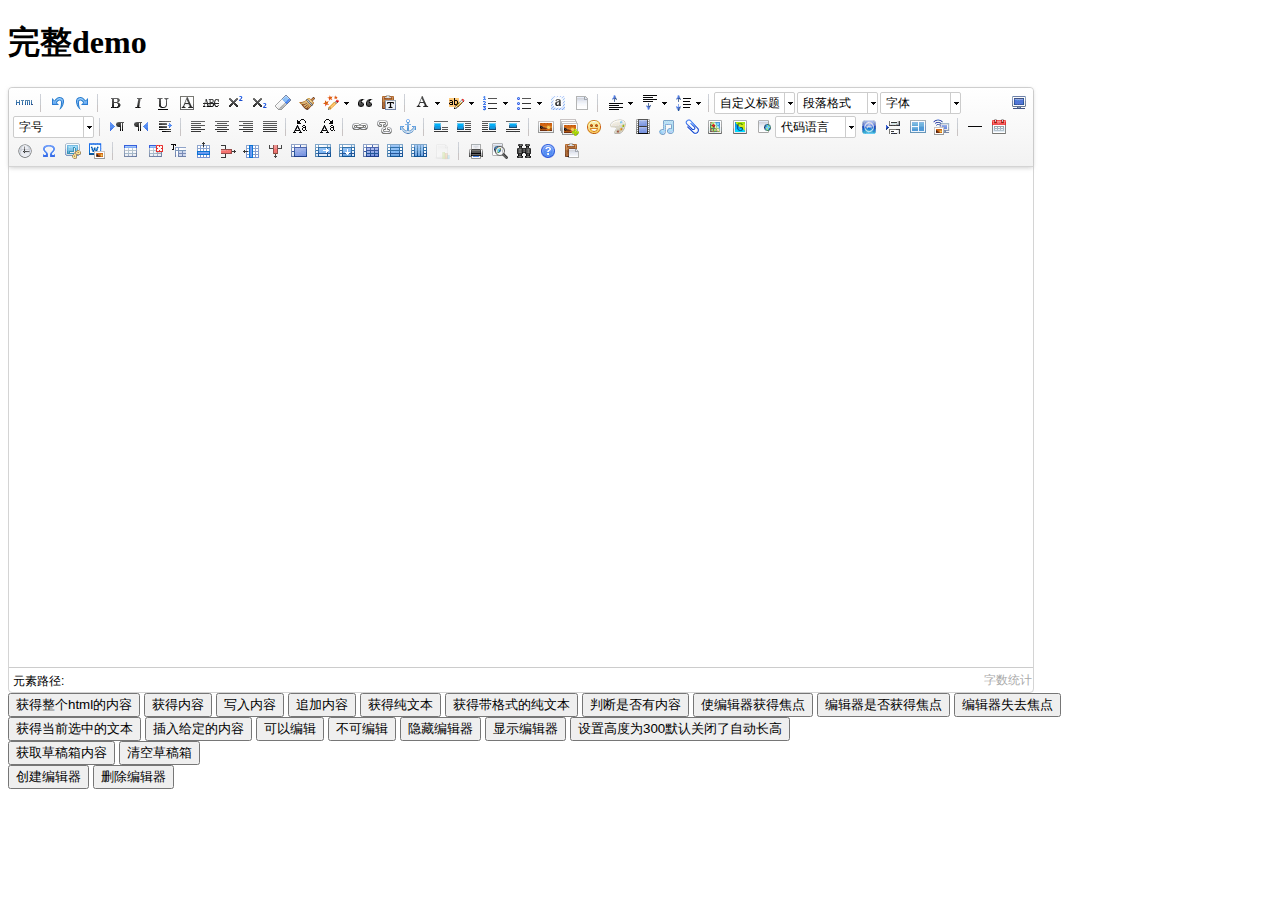
<file: Widget/ueditor/1.4.3/index.html>
<!DOCTYPE HTML PUBLIC "-//W3C//DTD HTML 4.01 Transitional//EN"
        "http://www.w3.org/TR/html4/loose.dtd">
<html>
<head>
    <title>完整demo</title>
    <meta http-equiv="Content-Type" content="text/html;charset=utf-8"/>
    <script type="text/javascript" charset="utf-8" src="ueditor.config.js"></script>
    <script type="text/javascript" charset="utf-8" src="ueditor.all.min.js"> </script>
    <!--建议手动加在语言，避免在ie下有时因为加载语言失败导致编辑器加载失败-->
    <!--这里加载的语言文件会覆盖你在配置项目里添加的语言类型，比如你在配置项目里配置的是英文，这里加载的中文，那最后就是中文-->
    <script type="text/javascript" charset="utf-8" src="lang/zh-cn/zh-cn.js"></script>

    <style type="text/css">
        div{
            width:100%;
        }
    </style>
</head>
<body>
<div>
    <h1>完整demo</h1>
    <script id="editor" type="text/plain" style="width:1024px;height:500px;"></script>
</div>
<div id="btns">
    <div>
        <button onclick="getAllHtml()">获得整个html的内容</button>
        <button onclick="getContent()">获得内容</button>
        <button onclick="setContent()">写入内容</button>
        <button onclick="setContent(true)">追加内容</button>
        <button onclick="getContentTxt()">获得纯文本</button>
        <button onclick="getPlainTxt()">获得带格式的纯文本</button>
        <button onclick="hasContent()">判断是否有内容</button>
        <button onclick="setFocus()">使编辑器获得焦点</button>
        <button onmousedown="isFocus(event)">编辑器是否获得焦点</button>
        <button onmousedown="setblur(event)" >编辑器失去焦点</button>

    </div>
    <div>
        <button onclick="getText()">获得当前选中的文本</button>
        <button onclick="insertHtml()">插入给定的内容</button>
        <button id="enable" onclick="setEnabled()">可以编辑</button>
        <button onclick="setDisabled()">不可编辑</button>
        <button onclick=" UE.getEditor('editor').setHide()">隐藏编辑器</button>
        <button onclick=" UE.getEditor('editor').setShow()">显示编辑器</button>
        <button onclick=" UE.getEditor('editor').setHeight(300)">设置高度为300默认关闭了自动长高</button>
    </div>

    <div>
        <button onclick="getLocalData()" >获取草稿箱内容</button>
        <button onclick="clearLocalData()" >清空草稿箱</button>
    </div>

</div>
<div>
    <button onclick="createEditor()">
    创建编辑器</button>
    <button onclick="deleteEditor()">
    删除编辑器</button>
</div>

<script type="text/javascript">

    //实例化编辑器
    //建议使用工厂方法getEditor创建和引用编辑器实例，如果在某个闭包下引用该编辑器，直接调用UE.getEditor('editor')就能拿到相关的实例
    var ue = UE.getEditor('editor');


    function isFocus(e){
        alert(UE.getEditor('editor').isFocus());
        UE.dom.domUtils.preventDefault(e)
    }
    function setblur(e){
        UE.getEditor('editor').blur();
        UE.dom.domUtils.preventDefault(e)
    }
    function insertHtml() {
        var value = prompt('插入html代码', '');
        UE.getEditor('editor').execCommand('insertHtml', value)
    }
    function createEditor() {
        enableBtn();
        UE.getEditor('editor');
    }
    function getAllHtml() {
        alert(UE.getEditor('editor').getAllHtml())
    }
    function getContent() {
        var arr = [];
        arr.push("使用editor.getContent()方法可以获得编辑器的内容");
        arr.push("内容为：");
        arr.push(UE.getEditor('editor').getContent());
        alert(arr.join("\n"));
    }
    function getPlainTxt() {
        var arr = [];
        arr.push("使用editor.getPlainTxt()方法可以获得编辑器的带格式的纯文本内容");
        arr.push("内容为：");
        arr.push(UE.getEditor('editor').getPlainTxt());
        alert(arr.join('\n'))
    }
    function setContent(isAppendTo) {
        var arr = [];
        arr.push("使用editor.setContent('欢迎使用ueditor')方法可以设置编辑器的内容");
        UE.getEditor('editor').setContent('欢迎使用ueditor', isAppendTo);
        alert(arr.join("\n"));
    }
    function setDisabled() {
        UE.getEditor('editor').setDisabled('fullscreen');
        disableBtn("enable");
    }

    function setEnabled() {
        UE.getEditor('editor').setEnabled();
        enableBtn();
    }

    function getText() {
        //当你点击按钮时编辑区域已经失去了焦点，如果直接用getText将不会得到内容，所以要在选回来，然后取得内容
        var range = UE.getEditor('editor').selection.getRange();
        range.select();
        var txt = UE.getEditor('editor').selection.getText();
        alert(txt)
    }

    function getContentTxt() {
        var arr = [];
        arr.push("使用editor.getContentTxt()方法可以获得编辑器的纯文本内容");
        arr.push("编辑器的纯文本内容为：");
        arr.push(UE.getEditor('editor').getContentTxt());
        alert(arr.join("\n"));
    }
    function hasContent() {
        var arr = [];
        arr.push("使用editor.hasContents()方法判断编辑器里是否有内容");
        arr.push("判断结果为：");
        arr.push(UE.getEditor('editor').hasContents());
        alert(arr.join("\n"));
    }
    function setFocus() {
        UE.getEditor('editor').focus();
    }
    function deleteEditor() {
        disableBtn();
        UE.getEditor('editor').destroy();
    }
    function disableBtn(str) {
        var div = document.getElementById('btns');
        var btns = UE.dom.domUtils.getElementsByTagName(div, "button");
        for (var i = 0, btn; btn = btns[i++];) {
            if (btn.id == str) {
                UE.dom.domUtils.removeAttributes(btn, ["disabled"]);
            } else {
                btn.setAttribute("disabled", "true");
            }
        }
    }
    function enableBtn() {
        var div = document.getElementById('btns');
        var btns = UE.dom.domUtils.getElementsByTagName(div, "button");
        for (var i = 0, btn; btn = btns[i++];) {
            UE.dom.domUtils.removeAttributes(btn, ["disabled"]);
        }
    }

    function getLocalData () {
        alert(UE.getEditor('editor').execCommand( "getlocaldata" ));
    }

    function clearLocalData () {
        UE.getEditor('editor').execCommand( "clearlocaldata" );
        alert("已清空草稿箱")
    }
</script>
</body>
</html>
</file>
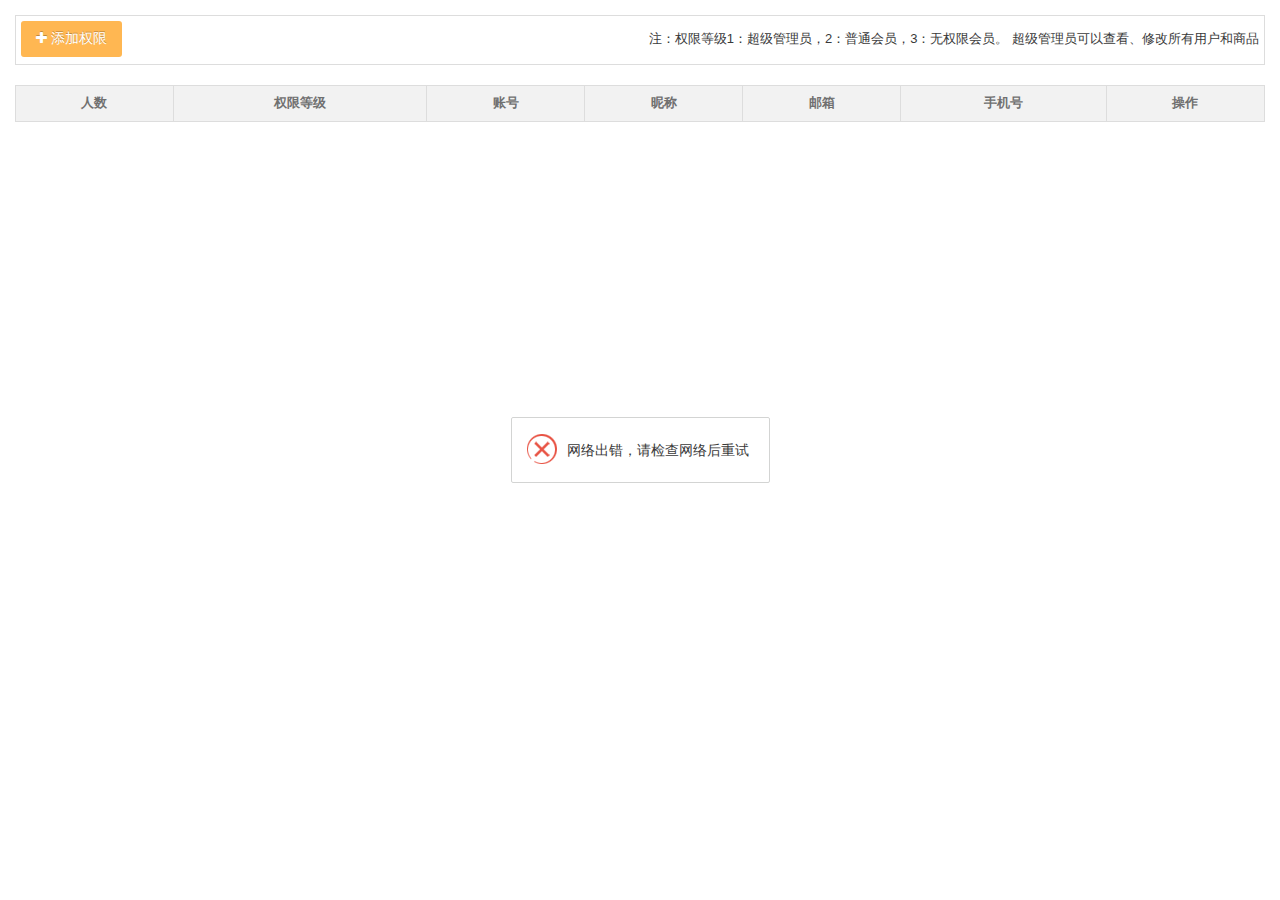
<file: admin_Competence.html>
<!DOCTYPE html PUBLIC "-//W3C//DTD XHTML 1.0 Transitional//EN" "http://www.w3.org/TR/xhtml1/DTD/xhtml1-transitional.dtd">
<html xmlns="http://www.w3.org/1999/xhtml">
<head>
<meta http-equiv="Content-Type" content="text/html; charset=utf-8" />
<meta name="renderer" content="webkit|ie-comp|ie-stand">
<meta http-equiv="X-UA-Compatible" content="IE=edge,chrome=1">
<meta http-equiv="Cache-Control" content="no-siteapp" />
        <link href="assets/css/bootstrap.min.css" rel="stylesheet" />
        <link rel="stylesheet" href="css/style.css"/>       
        <link href="assets/css/codemirror.css" rel="stylesheet">
        <link rel="stylesheet" href="assets/css/ace.min.css" />
        <link rel="stylesheet" href="font/css/font-awesome.min.css" />
        <!--[if lte IE 8]>
		  <link rel="stylesheet" href="assets/css/ace-ie.min.css" />
		<![endif]-->
		<script src="js/jquery-1.9.1.min.js"></script>
        <script src="assets/js/bootstrap.min.js"></script>
		<script src="assets/js/typeahead-bs2.min.js"></script>           	
		<script src="assets/js/jquery.dataTables.min.js"></script>
		<script src="assets/js/jquery.dataTables.bootstrap.js"></script>
        <script src="assets/layer/layer.js" type="text/javascript" ></script>          
        <script src="assets/laydate/laydate.js" type="text/javascript"></script>
		<script src="assets/js/Bmob-2.2.51.min.js"></script>

<title>管理权限</title>
</head>

<body>
 <div class="margin clearfix">
   <div class="border clearfix">
       <span class="l_f">
        <a onclick="member_add()" href="javascript:;" id="Competence_add" class="btn btn-warning" title="添加权限"><i class="fa fa-plus"></i> 添加权限</a>
       </span>
       <span class="r_f">注：权限等级1：超级管理员，2：普通会员，3：无权限会员。  超级管理员可以查看、修改所有用户和商品</span>
     </div>
     <div class="compete_list">
       <table id="sample-table-1" class="table table-striped table-bordered table-hover">
		 <thead>
			<tr>
			<th>人数</th>
			  <th>权限等级</th>
              <th>账号</th>
              <th>昵称</th>
              <th>邮箱</th>
			  <th>手机号</th>
			  <th>操作</th>
             </tr>
		    </thead>
	    </table>
     </div>
 </div>

<!--添加用户图层-->
<div class="add_menber" id="add_menber_style" style="display:none">
    <ul class=" page-content">
		<li><label class="label_name">权限等级：</label><span class="add_name"><input  type="text" name="权限等级" class="text_add" id="add_limit" /></span><div class="prompt r_f"></div></li>
		<li><label class="label_name">用户账号：</label><span class="add_name"><input  type="text" name="账号" class="text_add" id="add_account"/></span><div class="prompt r_f"></div></li>
		<li><label class="label_name">用户昵称：</label><span class="add_name"><input type="text" name="昵称" class="text_add" id="add_nickname"/></span><div class="prompt r_f"></div></li>
		<li><label class="label_name">用户密码：</label><span class="add_name"><input type="text" name="密码" class="text_add" id="add_psd"/></span><div class="prompt r_f"></div></li>
		<li><label class="label_name">用户邮箱：</label><span class="add_name"><input type="text" name="邮箱"  class="text_add"id="add_email" /></span><div class="prompt r_f"></div></li>
		<li><label class="label_name">用户手机：</label><span class="add_name"><input type="text"  name="手机号" class="text_add" id="add_phone"/></span><div class="prompt r_f"></div></li>
	   </ul>
 </div>
</body>
</html>
<script type="text/javascript">
	Bmob.initialize("d911521217825ac7", "101213","233db1cc9d4bea8da6f5135df84cd054");
	layer.msg('加载中。。。',{time:2*60*1000})
    console.log("add_user .....")

	const query = Bmob.Query("_User");
	query.order("level");
	query.limit(1000);
	console.log("set limit 1000");
	query.find().then(res => {
		layer.msg('加载成功',{time:500})
		console.log(res.length)
		for (var i = 0; i < res.length; i++){
			var dict = res[i];
			var decoration = ''
			if (dict['level'] == 3) {
				decoration = 'style="text-decoration:line-through;"'
			}

			var num = '<td>'+(i+1)+'</td>'
			var level = '<td '+decoration+'>' + dict['level'] +' </td>'
			var username = '<td '+decoration+'>' + dict['username'] +' </td>'
			var nickname = '<td '+decoration+'>' + dict['nickname'] +' </td>'
			var email = '<td '+decoration+'>' + dict['email'] +' </td>'
			var phone = '<td '+decoration+'>' + dict['phone'] +' </td>'

			var bmid = dict['objectId']
			var action = '<td><a title="删除" href="javascript:;"  onclick="member_del(\''+bmid+'\')" class="btn btn-xs btn-warning" ><i class="fa fa-trash  bigger-120"></i></a></td>'
			var tb = $('<tbody><tr>'+num+level+username+nickname+email+phone+action+'</tr></tbody>')
			$('#sample-table-1').append(tb)
		}
	}).catch(err => {
		layer.msg('网络出错，请检查网络后重试',{icon:2,time:5*1000})
  		console.log(err)
	})

	function member_add(){
		layer.open({
        type: 1,
        title: '添加用户信息',
		maxmin: true, 
		shadeClose:false, //点击遮罩关闭层
        area : ['800px' , ''],
        content:$('#add_menber_style'),
		btn:['提交','取消'],
		yes:function(index,layero){	
		 	var num=0;
		 	var str="";
     		$(".add_menber input[type$='text']").each(function(n){
				if($(this).val()=="")
          		{
					layer.alert(str+=""+$(this).attr("name")+"不能为空！\r\n",{
                		title: '提示框',				
						icon:0,								
          			}); 
		    		num++;
            		return false;            
          		} 
		 	});
		  	if(num>0){  return false;}	 	
          	else{
				let params = {
					username: $("#add_account").val(),
					nickname: $("#add_nickname").val(),
					level: Number($("#add_limit").val()),
					password: $("#add_psd").val(),
					email: $("#add_email").val(),
					phone: $("#add_phone").val(),
				}
				layer.msg('用户增加中。。。',{time:2*60*1000})
				Bmob.User.register(params).then(res => {
					layer.msg('成功',{time:500})
					location.reload();
					console.log(res)
				}).catch(err => {
					layer.msg('出错，请检查网络后重试',{icon:2,time:5*1000})
					console.log(err)
				});
		 	 }		  		     				
		}
    });
	
	}

 /*权限-删除*/
function member_del(bmid){
	layer.confirm('确认要删除吗？',function(index){
		

		const query = Bmob.Query('_User');
		query.get(bmid).then(res => {
			console.log(res)
			res.set('level',3)
			res.save().then(res1 => {
				console.log(res1)
				layer.msg('已取消!  '+res.nickname+":"+res.username+"  的会员权限",{icon:1,time:3000});
				let current = Bmob.User.current()
				Bmob.User.updateStorage(current.objectId).then(res => {})

			}).catch(err => {
				console.log(err)
			})



		}).catch(err => {
		console.log(err)
		})


	});
}

//面包屑返回值
var index = parent.layer.getFrameIndex(window.name);
parent.layer.iframeAuto(index);
$('.Order_form ,#Competence_add').on('click', function(){
	var cname = $(this).attr("title");
	var cnames = parent.$('.Current_page').html();
	var herf = parent.$("#iframe").attr("src");
    parent.$('#parentIframe span').html(cname);
	parent.$('#parentIframe').css("display","inline-block");
    parent.$('.Current_page').attr("name",herf).css({"color":"#4c8fbd","cursor":"pointer"});
	//parent.$('.Current_page').html("<a href='javascript:void(0)' name="+herf+">" + cnames + "</a>");
    parent.layer.close(index);
	
});
</script>
</file>
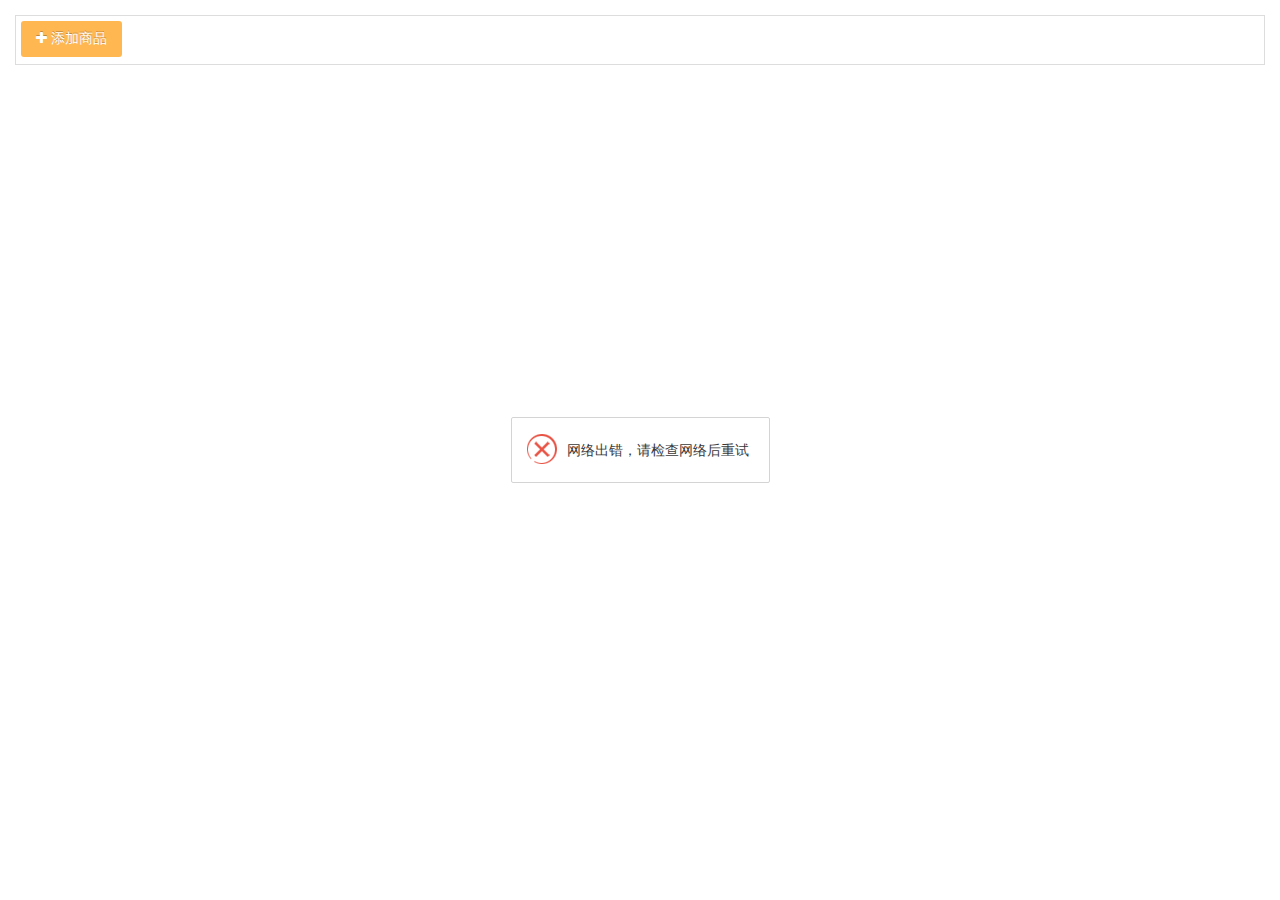
<file: admin_min.html>
<!DOCTYPE html PUBLIC "-//W3C//DTD XHTML 1.0 Transitional//EN" "http://www.w3.org/TR/xhtml1/DTD/xhtml1-transitional.dtd">
<html xmlns="http://www.w3.org/1999/xhtml">
<head>
<meta http-equiv="Content-Type" content="text/html; charset=utf-8" />
<meta name="renderer" content="webkit|ie-comp|ie-stand">
<meta http-equiv="X-UA-Compatible" content="IE=edge,chrome=1">
<meta http-equiv="Cache-Control" content="no-siteapp" />
        <link href="assets/css/bootstrap.min.css" rel="stylesheet" />
        <link rel="stylesheet" href="css/style.css"/>       
        <link href="assets/css/codemirror.css" rel="stylesheet">
        <link rel="stylesheet" href="assets/css/ace.min.css" />
        <link rel="stylesheet" href="font/css/font-awesome.min.css" />
        <!--[if lte IE 8]>
		  <link rel="stylesheet" href="assets/css/ace-ie.min.css" />
		<![endif]-->
		<script src="js/jquery-1.9.1.min.js"></script>
        <script src="assets/js/bootstrap.min.js"></script>
		<script src="assets/js/typeahead-bs2.min.js"></script>           	
		<script src="assets/js/jquery.dataTables.min.js"></script>
		<script src="assets/js/jquery.dataTables.bootstrap.js"></script>
        <script src="assets/layer/layer.js" type="text/javascript" ></script>          
        <script src="assets/laydate/laydate.js" type="text/javascript"></script>
		<script src="assets/js/Bmob-2.2.51.min.js"></script>

<title>管理商品</title>
</head>

<body>
 <div class="margin clearfix">
   <div class="border clearfix">
       <span class="l_f" >
        <a onclick="member_add()" href="javascript:;" id="Competence_add" class="btn btn-warning" style="margin-right:50px;"><i class="fa fa-plus"></i> 添加商品</a>
       </span>
       <!-- <span class="r_f" id="product_num_label"></span> -->
     </div>
     <div class="compete_list">
		<table id="nav-bg" class="table table-striped  table-hover"></table>
       <table id="sample-table-1" class="table table-striped table-bordered table-hover"></table>
     </div>
 </div>

<!--添加用户图层-->
<div class="add_menber" id="add_menber_style" style="display:none">
    <ul class=" page-content">
		<li><label class="label_name">商品分类：</label><span class="add_name"><input  type="text" name="商品分类" class="text_add" id="add_product_category" /></span><div class="prompt r_f"></div></li>
		<li><label class="label_name">商品名字：</label><span class="add_name"><input  type="text" name="商品名字" class="text_add" id="add_product_name" /></span><div class="prompt r_f"></div></li>
		<li><label class="label_name">券后价格：</label><span class="add_name"><input  type="text" name="券后价格" class="text_add" id="add_product_price"/></span><div class="prompt r_f"></div></li>
		<li><label class="label_name">视频数量：</label><span class="add_name"><input type="text" name="视频数量" class="text_add" id="add_video_num"/></span><div class="prompt r_f"></div></li>
		<li><label class="label_name">预赚金额：</label><span class="add_name"><input type="text" name="预赚金额" class="text_add" id="add_product_profit"/></span><div class="prompt r_f"></div></li>
		<li><label class="label_name">商品佣金：</label><span class="add_name"><input type="text" name="商品佣金"  class="text_add"id="add_product_commission" /></span><div class="prompt r_f"></div></li>
		<li class="adderss"><label class="label_name">图片链接：</label><span class="add_name"><input name="图片链接" type="text" id="add_image_url"  class="text_add" style=" width:550px"/></span><div class="prompt r_f"></div></li>
   
	</ul>
 </div>

 <div class="edit_menber" id="edit_menber_style" style="display:none">
    <ul class=" page-content">
		<li><label class="label_name">商品名字：</label><span class="add_name"><input  type="text" name="商品名字" class="text_add" id="edit_product_name" /></span><div class="prompt r_f"></div></li>
		<li><label class="label_name">券后价格：</label><span class="add_name"><input  type="text" name="券后价格" class="text_add" id="edit_product_price"/></span><div class="prompt r_f"></div></li>
		<li><label class="label_name">视频数量：</label><span class="add_name"><input type="text" name="视频数量" class="text_add" id="edit_video_num"/></span><div class="prompt r_f"></div></li>
		<li><label class="label_name">预赚金额：</label><span class="add_name"><input type="text" name="预赚金额" class="text_add" id="edit_product_profit"/></span><div class="prompt r_f"></div></li>
		<li><label class="label_name">商品佣金：</label><span class="add_name"><input type="text" name="商品佣金"  class="text_add"id="edit_product_commission" /></span><div class="prompt r_f"></div></li>
		<li><label class="label_name">图片链接：</label><span class="add_name"><input type="text"  name="图片链接" class="text_add" id="edit_image_url"/></span><div class="prompt r_f"></div></li>
	   </ul>
 </div>


</body>
</html>
<script type="text/javascript">
	Bmob.initialize("d911521217825ac7", "101213");
	loadCategory()
	reloadData(1)
	
	function loadCategory () {
		const query2 = Bmob.Query('mini_config');
    	query2.get('HuNxCCCE').then(res => {
			for (var i = 0; i< res.category.length;i++) {
				var name = res.category[i]['text']
				var oid = res.category[i]['oid']
				var a = '<a onclick="categoryClick(\''+oid+'\')" href="javascript:;" id="Competence_add" class="btn" style="width:20%;margin:0px;border-color: #fff;">'+ name+'</a>'
				$('#nav-bg').append(a)
			}
    	}).catch(err => {
      		console.log(err)
    	})
	}

	function reloadData (oid) {
		layer.msg('加载中。。。',{time:2*60*1000})
   		const query1 = Bmob.Query("goods");
   		var that = this
   		query1.find().then(res => {
			layer.msg('加载成功',{time:500})

	 		var goods = []
	 		if (oid == 1) {
	   			for (var i = 0; i< res.length;i++) {
		 			for (var j = 0; j< res[i].goods.length;j++) {
						res[i].goods[j]['objectId'] = res[i]['objectId']
						res[i].goods[j]['index'] = j
		   				goods.push(res[i].goods[j])
		 			}
	   			}
	 		} else {
	   			for (var i = 0; i< res.length;i++) {
		 			if (oid == res[i].oid){
						for (var j = 0; j< res[i].goods.length;j++) {
							res[i].goods[j]['objectId'] = res[i]['objectId']
							res[i].goods[j]['index'] = j
		   					goods.push(res[i].goods[j])
		 				}
		 			}
	   			}
	 		}
			 $("#product_num_label").text("共："+goods.length+"个商品")
			 $('#sample-table-1').empty()
			 var nav = "<thead><tr><th>个数</th><th>名称</th><th>券后价</th><th>视频</th><th>预赚</th><th>佣金</th><th>图片</th><th>操作</th></tr></thead>"
			 $('#sample-table-1').append(nav)
	   		
			 for (var i = 0; i < goods.length; i++){
				var dict = goods[i];
				var num = '<td>'+(i+1)+'</td>'
				var goods_name = '<td>' + dict['goods_name'] +' </td>'
				var goods_price = '<td>' + dict['goods_price'] +' </td>'
				var goods_num = '<td>' + dict['goods_num'] +' </td>'
				var goods_profit = '<td>' + dict['goods_profit'] +' </td>'
				var goods_commission = '<td>' + dict['goods_commission'] +' </td>'
				var image_url = '<td>' + dict['image_url'] +' </td>'

				var bmid = dict['objectId']
				var index = dict['index']
				
				var action = '<td><a title="编辑" href="javascript:;"  onclick="member_edit(\''+bmid+'\',\''+index+'\')" class="btn btn-xs btn-info" ><i class="fa fa-edit bigger-120"></i></a> '
	    		action = action+ '<a title="删除" href="javascript:;"  onclick="member_del(\''+bmid+'\',\''+index+'\')"  class="btn btn-xs btn-warning" ><i class="fa fa-trash  bigger-120"></i></a></td>'
				var tb = $('<tbody><tr>'+num+goods_name+goods_price+goods_num+goods_profit+goods_commission+image_url+action+'</tr></tbody>')
				$('#sample-table-1').append(tb)
			}
   		}).catch(err => {
			layer.msg('网络出错，请检查网络后重试',{icon:2,time:5*1000})
			console.log(err)
		});
 	}

	function categoryClick(oid) {
		console.log(oid)
		reloadData(oid)
	 }

	function member_add(){
		layer.open({
        type: 1,
        title: '添加商品信息，注：商品分类编号，美妆：2，百货：3，食品：4，其它：5',
		maxmin: true, 
		shadeClose:false, //点击遮罩关闭层
        area : ['800px' , ''],
        content:$('#add_menber_style'),
		btn:['提交','取消'],
		yes:function(index,layero){	
		 	var num=0;
		 	var str="";
     		$(".add_menber input[type$='text']").each(function(n){
				if($(this).val()=="")
          		{
					layer.alert(str+=""+$(this).attr("name")+"不能为空！\r\n",{
                		title: '提示框',				
						icon:0,								
          			}); 
		    		num++;
            		return false;            
          		} 
		 	});
		  	if(num>0){  return false;}	 	
          	else{

				let params = {
					goods_name: $("#add_product_name").val(),
					goods_price: $("#add_product_price").val(),
					goods_num: Number($("#add_video_num").val()),
					goods_profit: $("#add_product_profit").val(),
					goods_commission: $("#add_product_commission").val(),
					image_url: $("#add_image_url").val(),
				}
				
				console.log(params)
				const query = Bmob.Query("goods");
				query.equalTo("oid","==", Number($("#add_product_category").val()));
				query.find().then(res => {

					if (res.length == 1) {
						var goods = res[0].goods
						var objectId = res[0].objectId
						goods.unshift(params)

						query.set('id', objectId) //需要修改的objectId
						query.set('goods', goods)
						query.save().then(res => {
							layer.msg('成功',{time:500})
							console.log(res)
							location.reload();
						}).catch(err => {
							layer.msg('失败',{time:500})
							console.log(err)
						})
					} else {
						layer.msg('分类序号不对',{time:1000})
					}
				});
					
			
		 	 }		  		     				
		}
    });
	}

	function member_edit(bmid,bmid_index) {
		const query = Bmob.Query('goods')
		query.get(bmid).then(res => {
			for (var i = 0; i < res.goods.length; i++){
				var dict = res.goods[i];
				if (bmid_index == i) {
					$("#edit_product_name").val(dict["goods_name"])
					$("#edit_product_price").val(dict["goods_price"])
					$("#edit_video_num").val(dict["goods_num"])
					$("#edit_product_profit").val(dict["goods_profit"])
					$("#edit_product_commission").val(dict["goods_commission"])
					$("#edit_image_url").val(dict["image_url"])
					layer.open({
						type: 1,
						title: '修改用户信息',
						maxmin: true, 
						shadeClose:true, //点击遮罩关闭层
						area : ['800px' , ''],
						content:$('#edit_menber_style'),
						btn:['提交','取消'],
						yes:function(index,layero){	
							var num=0;
							var str="";
							$(".edit_menber input[type$='text']").each(function(n){
								if($(this).val()==""){
									layer.alert(str+=""+$(this).attr("name")+"不能为空！\r\n",{
										title: '提示框',				
										icon:0,								
									}); 
									num++;
									return false;            
								} 
							});
							if(num>0){  return false;}	 	
							else{
								let params = {
									goods_name: $("#edit_product_name").val(),
									goods_price: $("#edit_product_price").val(),
									goods_num: Number($("#edit_video_num").val()),
									goods_profit: $("#edit_product_profit").val(),
									goods_commission: $("#edit_product_commission").val(),
									image_url: $("#edit_image_url").val(),
								}
								res.goods[bmid_index] = params
								res.set('goods',res.goods)
								res.save().then(res => {		
									layer.msg('成功',{time:500})
									location.reload();									
									console.log(res)
								}).catch(err => {
									console.log(err)
								});					
							}		  		     				
						}
					});

				}

			}

		}).catch(err => {
			layer.msg('出错，请检查网络后重试',{icon:2,time:5*1000})
			console.log(err)
		});

	}

	function member_del(bmid,bmid_index){
		layer.confirm('确认要删除吗？',function(index){		

			const query = Bmob.Query('goods')
			query.get(bmid).then(res => {

				res.goods.splice(bmid_index, 1);
				res.set('goods',res.goods)
				res.save().then(res => {		
					layer.msg('成功',{time:500})
					location.reload();									
					console.log(res)
				}).catch(err => {
					console.log(err)
				});	

		}).catch(err => {
			layer.msg('出错，请检查网络后重试',{icon:2,time:5*1000})
			console.log(err)
		});

	});
}

// //面包屑返回值
// var index = parent.layer.getFrameIndex(window.name);
// parent.layer.iframeAuto(index);
// $('.Order_form ,#Competence_add').on('click', function(){
// 	var cname = $(this).attr("title");
// 	var cnames = parent.$('.Current_page').html();
// 	var herf = parent.$("#iframe").attr("src");
//     parent.$('#parentIframe span').html(cname);
// 	parent.$('#parentIframe').css("display","inline-block");
//     parent.$('.Current_page').attr("name",herf).css({"color":"#4c8fbd","cursor":"pointer"});
// 	//parent.$('.Current_page').html("<a href='javascript:void(0)' name="+herf+">" + cnames + "</a>");
//     parent.layer.close(index);
	
// });
</script>
</file>
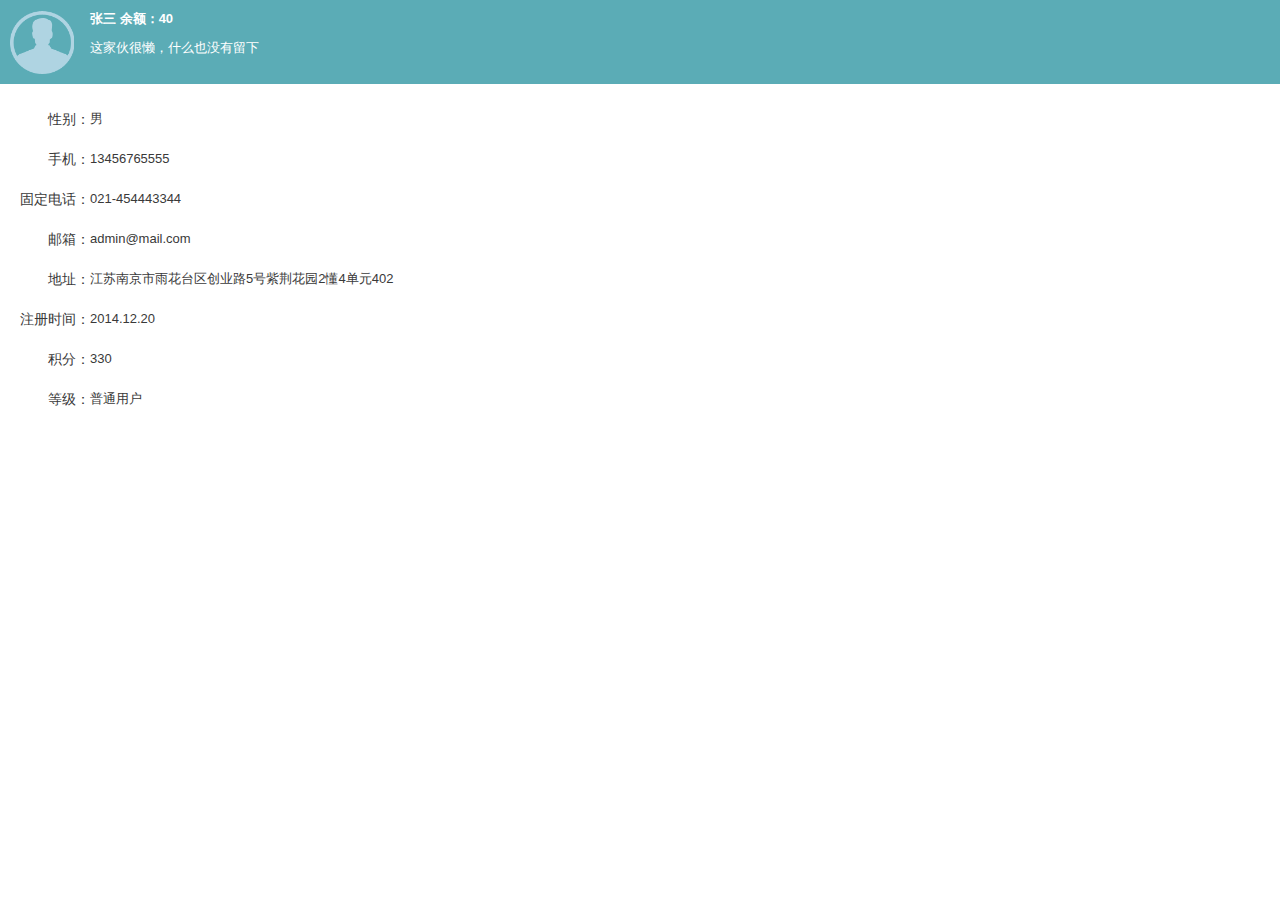
<file: member-show.html>
<!DOCTYPE HTML>
<html>
<head>
<meta charset="utf-8">
<meta name="renderer" content="webkit|ie-comp|ie-stand">
<meta http-equiv="X-UA-Compatible" content="IE=edge,chrome=1">
<meta name="viewport" content="width=device-width,initial-scale=1,minimum-scale=1.0,maximum-scale=1.0,user-scalable=no" />
<meta http-equiv="Cache-Control" content="no-siteapp" />
 <link href="assets/css/bootstrap.min.css" rel="stylesheet" />
        <link rel="stylesheet" href="css/style.css"/>       
        <link href="assets/css/codemirror.css" rel="stylesheet">
        <link rel="stylesheet" href="assets/css/ace.min.css" />
        <link rel="stylesheet" href="assets/css/font-awesome.min.css" />
		<!--[if IE 7]>
		  <link rel="stylesheet" href="assets/css/font-awesome-ie7.min.css" />
		<![endif]-->
        <!--[if lte IE 8]>
		  <link rel="stylesheet" href="assets/css/ace-ie.min.css" />
		<![endif]-->
			<script src="assets/js/jquery.min.js"></script>
            <title>用户查看</title>
</head>
<body>
<div class="member_show" >
<div class="member_jbxx clearfix" >
  <img class="img" src="images/user.png">
  <dl  class="right_xxln">
  <dt><span class="">张三</span> <span class="">余额：40</span></dt>
  <dd class="" style="margin-left:0">这家伙很懒，什么也没有留下</dd>
  </dl>
</div>
<div class="member_content">
  <ul>
   <li><label class="label_name">性别：</label><span class="name">男</span></li>
   <li><label class="label_name">手机：</label><span class="name">13456765555</span></li>
   <li><label class="label_name">固定电话：</label><span class="name">021-454443344</span></li>
   <li><label class="label_name">邮箱：</label><span class="name">admin@mail.com</span></li>
   <li><label class="label_name">地址：</label><span class="name">江苏南京市雨花台区创业路5号紫荆花园2懂4单元402</span></li>
   <li><label class="label_name">注册时间：</label><span class="name">2014.12.20</span></li>
   <li><label class="label_name">积分：</label><span class="name">330</span></li>
   <li><label class="label_name">等级：</label><span class="name">普通用户</span></li>
   
  </ul>
</div>
</div>
</body>
</html>
</file>
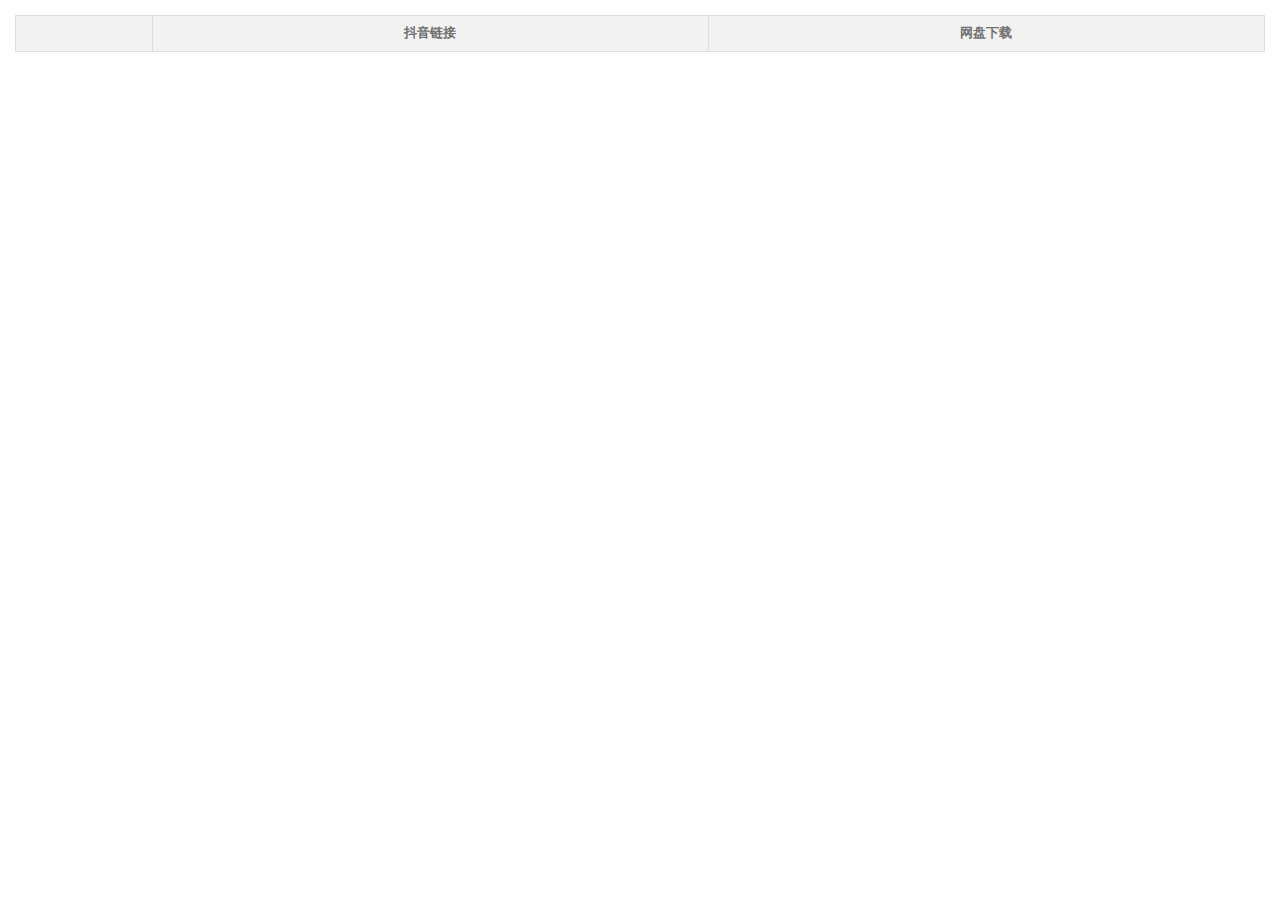
<file: product_detail.html>
<!DOCTYPE html PUBLIC "-//W3C//DTD XHTML 1.0 Transitional//EN" "http://www.w3.org/TR/xhtml1/DTD/xhtml1-transitional.dtd">
<html xmlns="http://www.w3.org/1999/xhtml">
<head>
<meta http-equiv="Content-Type" content="text/html; charset=utf-8" />
<meta name="renderer" content="webkit|ie-comp|ie-stand">
<meta http-equiv="X-UA-Compatible" content="IE=edge,chrome=1">
<meta http-equiv="Cache-Control" content="no-siteapp" />
 <link href="assets/css/bootstrap.min.css" rel="stylesheet" />
        <link rel="stylesheet" href="css/style.css"/>       
        <link href="assets/css/codemirror.css" rel="stylesheet">
        <link rel="stylesheet" href="assets/css/ace.min.css" />
        <link rel="stylesheet" href="font/css/font-awesome.min.css" />
        <!--[if lte IE 8]>
		  <link rel="stylesheet" href="assets/css/ace-ie.min.css" />
		<![endif]-->
		<script src="js/jquery-1.9.1.min.js"></script>
        <script src="assets/js/bootstrap.min.js"></script>
		<script src="assets/js/typeahead-bs2.min.js"></script>           	
		<script src="assets/js/jquery.dataTables.min.js"></script>
		<script src="assets/js/jquery.dataTables.bootstrap.js"></script> 
        <script src="assets/layer/layer.js" type="text/javascript" ></script>          
        <script src="assets/laydate/laydate.js" type="text/javascript"></script>     
        <script src="js/lrtk.js" type="text/javascript" ></script>	
        <script src="assets/js/Bmob-2.2.51.min.js"></script>

<title>个人账户</title>

<script type="text/javascript">
    window.jQuery || document.write("<script src='assets/js/jquery-2.0.3.min.js'>"+"<"+"/script>");
        Bmob.initialize("d911521217825ac7", "101213");

    const query = Bmob.Query('products')
    var src = window.location.href;
    var I = src.substr(src.indexOf("?") + 6).length;
        
    var url = window.location.search.substring(1);
    var vars = url.split("&");
    var objectId = ''
    for (var i=0;i<vars.length;i++) {
        var pair = vars[i].split("=");
         console.log(pair[1])
         objectId = pair[1]
     }
     layer.msg('加载中。。。',{time:2*60*1000})

    query.get(objectId).then(res => {
        layer.msg('加载成功',{time:500})
        console.log(res)
        var arr = eval(res['p_detail']['video_links']);  
        console.log(arr)
        for (let i in arr) {
            
            var dict = arr[i];            
            var pname = '<td> ' + i +' </td>'
            var douyin_link = '<td> ' + dict['douyin_link'] +' </td>'
            var download_link = '<td> ' + dict['download_link'] +' </td>'
            var th = $('<tr>'+pname +douyin_link+ download_link+'</tr>')
            $('#table-item').append(th)
        }

    }).catch(err => {
    console.log(err)
    })

        
</script>
</head>

<body>
<div class="margin clearfix">
 <div class="cover_style" id="cover_style">

     <!--账户管理-->
      <div class="">
       <table class="table table-striped table-bordered table-hover" id="sample-table">
      <thead>
		 <tr>
          <th width=""></th>
          <th width="">抖音链接</th>
          <th width="">网盘下载</th>
          </tr>
      </thead>
	<tbody id='table-item'>
    </tbody>
</div>
</div>
</body>
</html>
<script type="text/javascript">



</script>
</file>
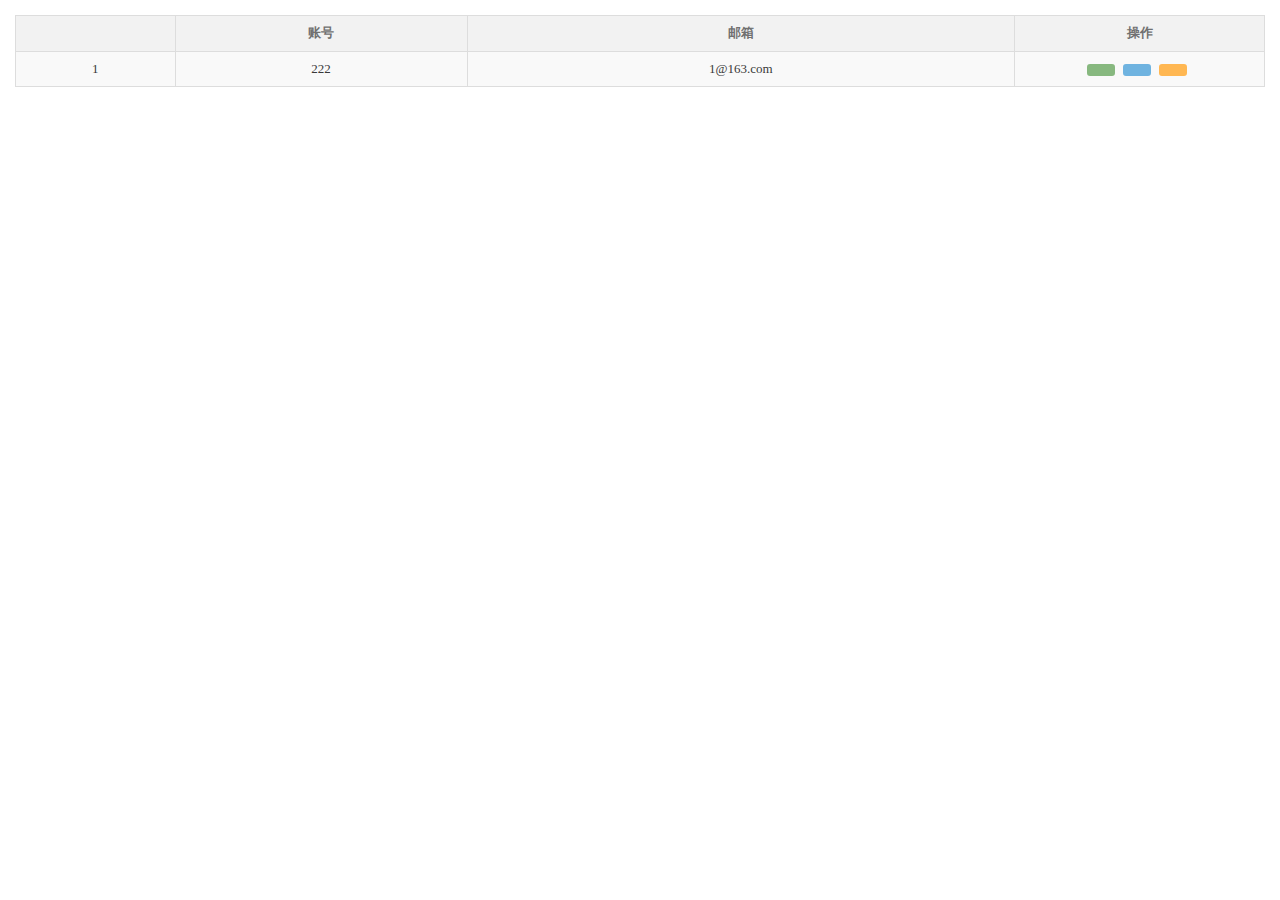
<file: user_list.html>
<!DOCTYPE html PUBLIC "-//W3C//DTD XHTML 1.0 Transitional//EN" "http://www.w3.org/TR/xhtml1/DTD/xhtml1-transitional.dtd">
<html xmlns="http://www.w3.org/1999/xhtml">
<head>
<meta http-equiv="Content-Type" content="text/html; charset=utf-8" />
<meta name="renderer" content="webkit|ie-comp|ie-stand">
<meta http-equiv="X-UA-Compatible" content="IE=edge,chrome=1">
<meta http-equiv="Cache-Control" content="no-siteapp" />
 <link href="assets/css/bootstrap.min.css" rel="stylesheet" />
        <link rel="stylesheet" href="css/style.css"/>       
        <link href="assets/css/codemirror.css" rel="stylesheet">
        <link rel="stylesheet" href="assets/css/ace.min.css" />
        <link rel="stylesheet" href="font/css/font-awesome.min.css" />
        <!--[if lte IE 8]>
		  <link rel="stylesheet" href="assets/css/ace-ie.min.css" />
		<![endif]-->
		<script src="js/jquery-1.9.1.min.js"></script>
        <script src="assets/js/bootstrap.min.js"></script>
		<script src="assets/js/typeahead-bs2.min.js"></script>           	
		<script src="assets/js/jquery.dataTables.min.js"></script>
		<script src="assets/js/jquery.dataTables.bootstrap.js"></script> 
        <script src="assets/layer/layer.js" type="text/javascript" ></script>          
        <script src="assets/laydate/laydate.js" type="text/javascript"></script>     
        <script src="js/lrtk.js" type="text/javascript" ></script>	
        <script src="assets/js/Bmob-2.2.51.min.js"></script>

<title>个人账户</title>

<script type="text/javascript">
    window.jQuery || document.write("<script src='assets/js/jquery-2.0.3.min.js'>"+"<"+"/script>");
        Bmob.initialize("d911521217825ac7", "101213");

    const query = Bmob.Query('products')
    var src = window.location.href;
    var I = src.substr(src.indexOf("?") + 6).length;
        
    var url = window.location.search.substring(1);
    var vars = url.split("&");
    var objectId = ''
    for (var i=0;i<vars.length;i++) {
        var pair = vars[i].split("=");
         console.log(pair[1])
         objectId = pair[1]
     }
     layer.msg('加载中。。。',{time:2*60*1000})

    query.get(objectId).then(res => {
        layer.msg('加载成功',{time:500})


    }).catch(err => {
    console.log(err)
    })

        
</script>
</head>

<body>
<div class="margin clearfix">
 <div class="cover_style" id="cover_style">

     <!--账户管理-->
      <div class="">
       <table class="table table-striped table-bordered table-hover" id="sample-table">
      <thead>
		 <tr>
          <th width=""></th>
          <!-- <th width="">商品名称</th> -->
          <th width="">账号</th>
		  <th width="">邮箱</th>
		  <th width="250">操作</th>
          </tr>
      </thead>

	  <td>1</td>
	  <td>222</td>
	  <td>1@163.com</td>


	  <td class="td-manage">
	  <a onClick="member_stop(this,'10001')"  href="javascript:;" title="停用"  class="btn btn-xs btn-success"><i class="icon-ok bigger-120"></i></a> 
	  <a title="编辑" onclick="member_edit('550')" href="javascript:;"  class="btn btn-xs btn-info" ><i class="icon-edit bigger-120"></i></a> 
	  <a title="删除" href="javascript:;"  onclick="member_del(this,'1')" class="btn btn-xs btn-warning" ><i class="icon-trash  bigger-120"></i></a>
	  </td>

	<tbody id='table-item'>
    </tbody>
</div>
</div>
</body>
</html>
<script type="text/javascript">



</script>
</file>
<file: css/style.css>
root {display: block;}
html, body, div, label, dl, dt, dd, ul, ol, li, h1, h2, h3, h4, h5, h6, pre, code, form, fieldset, legend, p, blockquote, th, td ,img,textarea{border: 0px;margin: 0px;outline: 0px;padding: 0px;}
fieldset, img { border: 0; }
img { display:inline-block; }
:focus { outline: 0; }
li {display: list-item;text-align: -webkit-match-parent;}
em, i, u {font-style: normal;}
h1, h2, h3, h4, h5, h6 {font-weight: normal; font-family:"Microsoft YaHei" }
abbr, acronym { border: 0; font-variant: normal; }
input, button, textarea, select, optgroup, option { font-family: inherit; font-size: inherit; font-style: inherit; font-weight: inherit; }
code, kbd, samp, tt { font-size:100%; }
input, button, textarea, select { *font-size: 100%;font-family:"Microsoft YaHei";}
ol, ul { list-style: none outside none; }
table { border-collapse: collapse; border-spacing: 0;}
caption, th { text-align: left; }
:link, :visited, ins { text-decoration: none; }
blockquote, q { quotes: none; }
blockquote:before, blockquote:after, q:before, q:after { content: ''; content: none; }
a{ color: #333}
div {display: block;}
a:hover{ color:#F90}
.clearfix:after{
	display: block;
	content: ".";
	height: 0;
	visibility: hidden;
	clear: both;
	font-size: 0;
	line-height: 0;
}
.row{margin-right:0px; margin-left: 0px;}
.margin-top{ margin-top:10px}
.r_f{ float:right}
.l_f{ float:left}
.mleft{ margin-left:10px;}
.margin{ margin:15px;}
.border{ border:1px solid #ddd; padding:5px; height:50px; line-height:36px; margin-bottom:20px; }
.border  span{ display:block; height:100%;}
.table_menu_list{}
.alert { margin-top:20px;}
body
{
  padding-bottom: 0;
  background-color: #ffffff;
  min-height: 100%;
  font-family: "Microsoft YaHei", Arial, Helvetica, sans-serif ;
  font-size: 13px;
  color: #393939;
  line-height: 1.5;
}
.page-content {
    background: #fff;
    margin: 0;
    padding:0px 15px;
}
.Tips_content{ margin-top:20px; line-height:32px;}
.Tips_content .score_style li{ float:none;}
.Tips_content .score_style li input{ color:#F90; font-size:16px; background-color:#FFF; float:left;}
.get_time{
	height:30px; 
	line-height:30px;
	width:350px;
	border:1px solid #ffffff;
	margin-top:10px;
	color:#ffffff
}
.pull-right .time{ 
	width:200px; 
	height: 45px;
	border-right:1px solid #ffffff; 
	text-align:center;	
	display: inline-block;
	overflow: 
	hidden;float:left
}
.Manager_style,
.search_style{ position:relative; margin-top:20px; }
#parentIframe,#parentIfour{ display:none;}
.Manager_style .title_name,
.search_style .title_names{ position:absolute; top:-20px; font-size:18px; background-color:#ffffff; padding:5px 20px; left:10px;}
.state-overview{ margin-top:15px;}
#add_administrator_style .c-red{ color:#F33}
.list_right_style{
	float: right;
    margin-left: 220px;
    overflow: auto;
    position: absolute;
	padding:0px 10px;
}
.table-bordered>thead>tr>th{border-bottom-width: 1px}
#covar_list .list_right_style.Widescreen{ margin-left:0px;}
/*************登录****************/
.Reg_log_style .frame_style i{ position:absolute; left:60px; top:0px; color:#999; font-size:16px; z-index:10}
.Reg_log_style .frame_style i.tx_password{ font-size:12px; color:#F30}
.Reg_log_style .frame_style.form_errors i{ display:none}
.Reg_log_style .frame_style.form_error i{ display:block}
.Reg_log_style .frame_style i{ display:none}
.Reg_log_style .frame_style{ position:relative; height:40px; padding:0px 5px; margin-bottom:15px; border:1px solid #ddd; line-height:40px; }
.Reg_log_style .frame_style label{ background:url(../images/icon_login.png) no-repeat; float:left; width:40px; margin-top:2px; height:35px;border-right:1px solid #ddd;}
.Reg_log_style .frame_style input{ height:30px; padding:5px 10px; border:0px; width:226px; font-size:14px; z-index:11; position:relative; background:0 none }
.Reg_log_style .frame_style label.password_icon{ background-position: -5px 0px;}
.Reg_log_style .frame_style label.user_icon{background-position: -5px -30px;}
.Reg_log_style .frame_style label.Codes_icon{background-position: -5px -60px;}
.Reg_log_style .frame_style.form_errors{ border:1px solid #1db5e1}
.Reg_log_style .frame_style #Codes_text{ width:150px; padding:0px 10px;}
.Reg_log_style .frame_style .Codes_region{ position:absolute; height:38px; border-left:1px solid #ddd; width:80px; right:0px; top:0px;}
.Reg_log_style .frame_style.form_errors .Codes_region{border-left:1px solid #1db5e1;}
.Reg_log_style .frame_style.form_errors label{ border-right:1px solid #1db5e1;}
.Reg_log_style .frame_style.form_errors label.password_icon{background-position: -39px 0px;}
.Reg_log_style .frame_style.form_errors label.user_icon{background-position: -39px -30px;}
.Reg_log_style .frame_style.form_errors label.Codes_icon{background-position: -40px -60px;}
/*****************************面包屑样式*****************************/
#breadcrumbs .iframeurl{ color:#333;text-decoration : none;}
/*********************************************小屏样式属性************************************************/
.Resolution .dataTables_wrapper,
.Resolution .list_right_style .search_style,
.Resolution .article_list .table,
.Resolution .Ads_list .border, 
.Resolution .brand_list .table_menu_list.Widescreen table{ width:1366px;}
.Resolution .Ads_list.Widescreen .dataTables_wrapper,
.Resolution .Ads_list.Widescreen .border,
.Resolution .Ads_list.Widescreen .article_list .table,
.Resolution .list_right_style.Widescreen .dataTables_wrapper,
.Resolution .list_right_style.Widescreen .search_style{width:100%;}
.Resolution .detailed_style .Info_style .product_info{ width:429px;}
.Resolution .detailed_style .Info_style .product_info a.img_link{ width:180px; height:180px;}
.Resolution .detailed_style .Info_style .product_info a.img_link img{ width:178px; height:178px;}
.Resolution .detailed_style .Info_style .product_info span{ width:227px;}
.Resolution .defray_style .defray_list .defray_info{ width:270px;}

/******************边框样式**************/
.home_btn{ border:1px solid #dddddd; padding:10px; margin:15px 0px;}
.t_Record{ border:1px solid #ddd;  padding:10px; float:left}
.news_style{ width:250px; float:left; border:1px solid #ddd;  height:213px; }
.Order_Statistics{ width:280px; float:left; border:1px solid #ddd; margin-right:15px; height:213px;}
.news_style .title_name,
.Order_Statistics .title_name {padding-left:20px;
	font-size:16px;
	border-bottom:1px solid #dddddd;
    background: #2a8bcc!important;
    background-image: -webkit-gradient(linear,left 0,left 100%,from(#ffffff),to(#ededed))!important;
    background-image: -webkit-linear-gradient(top,#ffffff,0%,#ededed,100%)!important;
    background-image: -moz-linear-gradient(top,#ffffff 0,#ededed 100%)!important;
    background-image: linear-gradient(to bottom,#ffffff 0,#ededed 100%)!important;
    background-repeat: repeat-x!important;
    filter: progid:DXImageTransform.Microsoft.gradient(startColorstr='#ffffff',endColorstr='#ededed',GradientType=0)!important;
	height:36px; line-height:36px;
	color:#333333;
	 width:100%	
}
.news_style .list{ padding:10px; line-height:26px;}
.news_style .list li i{ color:#F63; margin-right:5px;}
.Statistics_style .Statistic_btn,
.Order_form .Statistic_btn{ 
	border:1px solid #dddddd; 
	border-radius:3px;
	font-size:14px;
	text-align:center;
	-moz-border-radius:3px; 
	-webkit-border-radius:3px; 
	float:right;
	margin-right:100px;
	height:30px;
	margin-top:5px;
	line-height:26px;
	padding:0px 10px;
	width:80px;
	cursor:pointer;
}
.Statistics_style .Statistic_btn a,
.Order_form .Statistic_btn a{ display:block;}
.Statistics_style .top_show_btn,
.Order_form .top_show_btn{ display:none}
.Order_Statistics .title_name{ border-bottom:0px;}
.grading_list .table_menu_list,
.content_style{ padding:10px; }
.grading_list .table_menu_list .table td{font-size:12px}
.Order_Statistics .table tr{}
.Order_Statistics .table.table-bordered{ border:0px }
.Order_Statistics .table.table-bordered td.name{ border-left:0px; width:120px; text-align:right}
.Order_Statistics .table.table-bordered td.munber{ border-right:0px;}
.Order_Statistics .table.table-bordered td.munber a{ color:#F63}
/********密码修改样式***********/
.change_Pass_style{ display:none;}
.change_Pass_style .xg_style{}
.change_Pass_style .xg_style li{ height:40px; padding:5px 0px; line-height:40px; margin-bottom:20px;}
.change_Pass_style .xg_style li .label_name{ float:left; width:80px; text-align: right}
.change_Pass_style .xg_style .btn{ display:block; margin-left:auto; margin-right:auto; margin-top:20px; text-align:center}
/***********************留言样式属性**************************/
.content_style .Reply_style{ margin-top:10px; display:none}
.content_style textarea.form-control {
    width: 400px;
    height: 100px;
    resize: none;
	margin:0px;
}
/***************************首页样式属性****************************/
.state-overview .terques { background: #6ccac9;}
.state-overview .red { background: #ff6c60;}
.state-overview .yellow { background: #f8d347;}
.state-overview .blue {background: #57c8f2;}
.state-overview .darkblue{ background-color:#438eb9}
.state-overview .green{ background-color:#093}
.state-overview .symbol {width: 40%;padding: 25px 15px; -webkit-border-radius: 4px 0px 0px 4px;border-radius: 4px 0px 0px 4px;}
.state-overview .symbol i {color: #fff;font-size: 50px;}
.state-overview .value {width: 58%;padding-top: 21px;}
.state-overview .value {float: right;}
.state-overview .value h1 {font-weight: 300;}
.state-overview .value h1, .state-overview .value p {margin: 0;padding: 0;color: #666666;}
.state-overview .symbol, .state-overview .value {display: inline-block;text-align: center;}
.state-overview .panel{border:1px solid #dddddd; margin-bottom:15px;}
/***********************搜索查询***********************/
.search_style{ margin-bottom:20px;}
.search_style .search_content li{ margin-right:20px; float:left; line-height:30px;}
.search_style .search_content li .btn_search{
	 height:32px; 
    background: #2a8bcc!important;
    background-image: -webkit-gradient(linear,left 0,left 100%,from(#3b98d6),to(#197ec1))!important;
    background-image: -webkit-linear-gradient(top,#3b98d6,0%,#197ec1,100%)!important;
    background-image: -moz-linear-gradient(top,#3b98d6 0,#197ec1 100%)!important;
    background-image: linear-gradient(to bottom,#3b98d6 0,#197ec1 100%)!important;
    background-repeat: repeat-x!important;
    filter: progid:DXImageTransform.Microsoft.gradient(startColorstr='#ff3b98d6',endColorstr='#ff197ec1',GradientType=0)!important;
    line-height:32px;
	border:0px;
	width:60px;
	text-align:center;
	color:#FFF;
	border-radius:3px; 
	-moz-border-radius:3px; 
	-webkit-border-radius:3px;
	
}
.search_style .search_content li .btn_search i{ padding-right:5px;}
/***********底部样式属性***********/
.footer_style{ width:100%; border-top:1px solid #ddd; padding:2px 0px; color:#666666; background-color:#f2f2f2; font-family:"新宋体"; position: fixed; bottom:0px; z-index:1111; text-align:center;}
.footer_style p{ padding:0px 20px;}
/*************************************************************待确认订单样式属性**********************************************************/
.d_Confirm_Order_style{}
.d_Confirm_Order_style .title_name{ font-size:14px; padding:10px 0px ; border-bottom:1px solid #ddd; margin-bottom:20px;}
/********************************菜单管理样式属性*************************/
.Menu_Manager{}
.Menu_Manager .add_menu tr{ }
.Manager_style .Role_xinxi td,
.Menu_Manager .add_menu td{ height:50px; line-height:50px; padding:5px 0px;}
.Menu_Manager .add_menu td .btn-primary,
.Manager_style .Role_xinxi button{ 
	margin-left:120px; 
	border-radius:3px; 
	-moz-border-radius:3px; 
	-webkit-border-radius:3px; 
}
.Manager_style .Role_xinxi{ width:800px;}
.Manager_style .Role_xinxi td.label_name,
.Menu_Manager .add_menu td.label_name{ width:60px; color:#666}
.Menu_Manager .add_menu select{ margin-left:10px; width:100px;}
.Manager_style .Role_xinxi button{ margin-left:70px; width:80px;}
.Manager_style .Role_xinxi .radio,
.add_menu .radio{ float:left; width:100px; margin-top:6px}
/**************************用户管理样式属性***************************/
.user_Manager_style{}
.table.table-bordered tbody tr td.User_Action_btn{ text-align:left}
.user_Manager_style .add_user_style{ margin:10px;}
.user_Manager_style .add_user_style ul{ margin:0}
.user_Manager_style .add_user_style li{ float:left; height:40px; margin:5px; line-height:30px; width:255px}
.user_Manager_style .add_user_style li .label_name,
.user_Manager_style .add_user_style .Remark .label_name{ float:left; width:70px; text-align:right;}
.user_Manager_style .add_user_style li .radio{ float:left; width:90px; margin-top:0px}
.user_Manager_style .add_user_style li .radio label{ display:block; margin-top:3px}
.user_Manager_style .add_user_style li select{ margin-left:10px; width:163px}
.user_Manager_style .add_user_style .Remark{}
.user_Manager_style .add_user_style .reset_style{ border-bottom:1px dashed #ddd; margin-bottom:10px;}
.user_Manager_style .add_user_style .reset_style .btn{ margin-bottom:10px; border-radius:3px; -moz-border-radius:3px; -webkit-border-radius:3px; }
#Finalist_list tbody td{ padding:0; line-height:30px;}
.split_line{ border-bottom:1px solid #ddd;}
.rwxx_xj_btn{ margin:30px 0px;}
.add_Info_finalists{ padding:0px; margin:20px 0px;}
.add_Info_finalists .xz_xinxi{ float:left; line-height:32px; margin-right:25px;}
.add_Info_finalists .xz_xinxi span{float:left;tposition:relative; margin:0px 10px; top:-10px; }
.add_Info_finalists .xz_xinxi .date_inline li{ float:left;}
.add_Info_finalists .xz_xinxi .date_inline li span{ }
.add_Info_finalists .xz_xinxi .mleft{ width:200px;}
.xinx_lb table tbody>tr>td{ padding:10px 0px; vertical-align: middle; text-align:center}
.Upload_btn{ 
    position: relative; 
    float:right;
    background: #2a8bcc!important;
    background-image: -webkit-gradient(linear,left 0,left 100%,from(#3b98d6),to(#197ec1))!important;
    background-image: -webkit-linear-gradient(top,#3b98d6,0%,#197ec1,100%)!important;
    background-image: -moz-linear-gradient(top,#3b98d6 0,#197ec1 100%)!important;
    background-image: linear-gradient(to bottom,#3b98d6 0,#197ec1 100%)!important;
    background-repeat: repeat-x!important;
    filter: progid:DXImageTransform.Microsoft.gradient(startColorstr='#ff3b98d6',endColorstr='#ff197ec1',GradientType=0)!important;
	border:0px;
	color:#ffffff;
}
.user_xinxi_modify{ width:820px; margin-left:auto; margin-right:auto; border:1px solid #ddd}
.Button_Action{ text-align:center; padding:15px 0px; border-top:1px dashed #ddd;}
.finalists_style .btn_style{ width:160px; margin-top:20px; margin-left:auto; margin-right:auto;}
.finalists_style .btn_style .Reset_btn{ border:1px solid #ddd; margin-left:20px;}
.finalists_style .btn_style .save_btn{border:1px solid #d15b47}
/**************************供应商信息样式属性*************************/
.info_Content .Content_list{ margin-top:20px}
.info_Content .Content_list li{ float:left; height:40px; line-height:40px; margin-right:20px; margin-bottom:10px; }
.info_Content .Content_list li .label_name{ float:left; border-right:1px dotted #ddd; margin-right:10px; padding-right:10px; width:110px; text-align:right}
.info_Content .Content_list li span{ float:left; width:320px}
.gys_style .Add_Manager_style{ margin:20px;}
.gys_style .btn_operating{ width:180px}
/**************品牌列表样式属性***************/
.chart_style{ width:400px; border-right:1px solid #ddd; float:left; height:100%; position:relative;}
.brand_list .table_menu_list{ float:right; margin-left:410px; overflow:auto; overflow:scroll; position:absolute}
.brand_list .table_menu_list.Widescreen{ margin-left:0px;}
.brand_list .table_menu_list table{ width:1366px}
.brand_list .table_menu_list.Widescreen table{ width:100%}
.brand_list { overflow:hidden; position: relative; border-top:1px solid #dddddd;border-left:1px solid #dddddd ;border-right: 1px solid #dddddd;}
/*********添加品牌样式属性********/
#add_brand{}
.button_brand{ position:absolute; bottom:10px; width:160px; left:45%}
#add_brand .left_add{ width:600px; float:left; border-right:1px solid #ddd; border-bottom:1px solid #dddddd; position:fixed;overflow:auto; z-index:234}
#add_brand .left_add .title_name{ width:599px;}
#add_brand .right_add{ float:left; margin-left:600px;position:fixed;overflow:auto; border-bottom:1px solid #dddddd;}
#add_brand .add_conent{ padding:15px;margin-top:40px}
#add_brand .add_conent li{ padding:10px 0px}
#add_brand .add_conent .label_name{ float:left; width:80px; margin-right:5px; text-align:right; line-height:30px;}
#add_brand .add_conent  li .textarea {
    resize: none;
    border: 1px solid #dddddd;
    height: 200px;
    width: 450px;
}
.produt_select_style .seach{ margin:0px; width:220px; border:0px;	padding-left:30px; }
#add_brand .add_conent  li .wordage{ display:block; color:#999; margin-left:100px; margin-top:10px}
.p_select_list { padding:10px;}
.p_select_list .select{
	width:220px;
	float:left; 	
	padding:4px; 
	height:100%;
	border:0px;	
}
.p_select_list .select option{text-overflow: ellipsis; white-space: nowrap; width:200px;    overflow: hidden;}
.p_select_list .seach_style{ position:relative;}
.p_select_list .seach_style i{ position:absolute; left:5px; color:#999; top:3px;}
.left_produt .select{border-bottom:1px solid #dddddd;}
#add_brand .title_name{ position:fixed;z-index:233}
.p_select_list .Switching_btn{ width:80px; margin:0px 10px; float:left}
.p_select_list .Switching{ display:block; margin:10px 0px}
.p_select_list .Switching .btn{ width:80px;}
.p_select_list .right_product{border:1px #dddddd solid; float:left; }
.p_select_list .left_produt{border:1px #dddddd solid; float:left; }
#add_brand .left_add .demo { margin-left:10px;} 
#add_brand .left_add .resizebox{ width:182px; height:102px; border:1px solid #dddddd; text-align:center; margin-bottom:10px;}
#add_brand .left_add .prompt{ font-size:12px; color:#999; float:left; margin-top:10px; margin-left:10px}
#add_brand .left_add .prompt b,
#add_brand{} .left_add i{ color:#F00}
#add_brand .right_add .p_select_list { width:650px; margin-top:40px}
#add_brand .right_add .p_select_list .title_name{ height:30px; font-size:14px; line-height:30px; position: relative}
/*********************品牌详细信息样式属性***********************/
.brand_detailed{}
.brand_detailed .brand_info{ border:1px solid #dddddd; margin-top:30px; position:relative; margin-bottom:20px}
.brand_detailed .title_brand{font-size:18px; color:#F63; background-color:#FFF; position:absolute; top:-20px; left:0px; padding:0px 10px;  text-align:center; height:40px; line-height:40px;}
.brand_detailed .Info_style{ padding:20px 0px;   margin-right:160px; position:relative; left:0px; top:0px;}
.brand_detailed .Info_style li{ width:250px; float:left; height:40px; line-height:40px;}
.brand_detailed .Info_style .b_Introduce{ width:100%; height:auto; position:relative}
.brand_detailed .Info_style .b_Introduce .name{ line-height:24px; margin-left:80px; position:relative; top:-30px;}
.brand_detailed .Info_style li .label_name{ float:left; width:80px; line-height:40px; text-align:right}
.brand_detailed .Info_style li .name{ float:left; line-height:40px; margin-left:5px;}
.brand_detailed .brand_logo{ 
    float:right; 
	border-left:1px solid #DDDDDD; 
	width:160px; 
	padding:10px; 
	top:0px;  
	position:absolute; 
	right:0px;  
	height:100%; 
	text-align:center; 
	display: table-cell;
	*display: block;
	vertical-align:middle;
    *font-family:Arial;
 }
.brand_detailed .brand_logo img{ vertical-align:middle;}
.brand_detailed .brand_logo .name{ background-color: #F63; color:#FFF; padding:5px; margin-top:10px; }
.b_products_list{ border:1px solid #dddddd; position:relative}
.b_P_Sort_list li{ line-height:34px; margin-left:10px;}
.b_P_Sort_list li .grey,
.b_P_Sort_list li .orange{ margin-right:5px;}
/*******************************产品类型样式属性******************************************/
.left_Treeview{ position:relative; float:left}
.page_right_style{ float:right; position:absolute; height:100%;}
.page_right_style.Widescreen{ left:0px}
.show_btn {display: none;position: fixed;z-index: 1111;top:50%}
.show_btn span {
	background: url(../images/indexhead_sprite.png) -46px -30px no-repeat;
	width: 25px;
	height: 100px;
	overflow: hidden;
	float: left;
	cursor: pointer;
	position: absolute;
	left: 0px;
}
.side_title span {
	background: url(../images/indexhead_sprite.png) -14px -30px no-repeat;
	width: 25px;
	height: 40px;
	overflow: hidden;
	float: left;
	cursor: pointer;
	position: absolute;
	right: 0px;
	top: 50%;
	z-index:111;
}
.type_style{}
.type_style .type_title,
.cover_style .type_title,
#add_brand .title_name,
.page_right_style .type_title,
.admin_info_style .type_title,
.Competence_add_style .title_name{
	padding-left:20px;
	font-size:18px;
	border-bottom:1px solid #dddddd;
    background: #2a8bcc!important;
    background-image: -webkit-gradient(linear,left 0,left 100%,from(#ffffff),to(#ededed))!important;
    background-image: -webkit-linear-gradient(top,#ffffff,0%,#ededed,100%)!important;
    background-image: -moz-linear-gradient(top,#ffffff 0,#ededed 100%)!important;
    background-image: linear-gradient(to bottom,#ffffff 0,#ededed 100%)!important;
    background-repeat: repeat-x!important;
    filter: progid:DXImageTransform.Microsoft.gradient(startColorstr='#ffffff',endColorstr='#ededed',GradientType=0)!important;
	height:40px; line-height:40px;
	color:#333333;
	 width:100%	
}
.type_style .type_content{ width:500px; margin-left:auto; margin-right:auto; margin-top:50px;}
.type_style .type_content .Operate_btn { border:1px solid #dddddd; padding:10px 0px; text-align:center}
.form-label{ float:left; width:80px;text-align:right;}
.formControls{ float:left; width:250px; margin-left:10px; }
.formControls textarea{ width:390px; height:100px; resize: none  }
.Operate_cont{ padding:10px;}
#products_list .table_menu_list{ float:right; margin-left:230px;overflow:auto; position:absolute}
#products_list .table_menu_list.Widescreen{ width:100%; margin-left:0px}
#products_list {
	overflow: hidden;
    position: relative;
    border-top: 1px solid #dddddd;
    border-left: 1px solid #dddddd;
	border-right: 1px solid #dddddd;
}
.Resolution .h_products_list .table_menu_list.Widescreen table,
.Resolution .h_products_list .table_menu_list table,
.Resolution .order_style .search_style{ width:1366px}
/**************添加产品信息样式***************/
#add_picture{ padding:0px 0px; margin:0px;}
#add_picture .page_right_style{ overflow: auto; position:fixed;left:220px; }
#add_picture .page_right_style.Widescreen{ left:0px}
#form-article-add{ padding:20px 0px;}
#form-article-add .cl{ margin-bottom:15px; position:relative; min-height:35px; width:100%; left:0px}
#form-article-add .cl .form-label{ line-height:35px; width:100px;}
#form-article-add .cl .Add_p_s .form-label{}
#form-article-add .cl .Add_p_s{ width:240px; position:relative; min-height:35px; float:left; margin-bottom:15px;}
#form-article-add .cl .Add_p_s .input-text,
#form-article-add .cl .Add_p_s .select{width:85%; margin-right:5px;}
#form-article-add .formControls{ width: auto; margin-left:20px; top:0px; float:left}
#form-article-add .formControls.col-10{ position:relative; width:90%; margin-left:10px}
#form-article-add .formControls.col-10 textarea{ margin-left:0px; width:100%; height:250px;}
#form-article-add .formControls.w_txt{ width:500px;}
#form-article-add .cl .input-text,
#form-article-add .cl .select{ width:100%; margin-left:0px}
#form-article-add .cl .input-text.Wdate{ width:200px;}
#form-article-add .cl .Add_p_s .formControls { position:absolute; top:0px; z-index:11; left:90px; width:59%}
.Button_operation{ width:360px; margin-left:auto; margin-right:auto}
/*******************订单详细样式属性********************/
.Order_Details_style{ margin-bottom:15px;}
.Order_Details_style .Numbering,
.Refund_detailed .Numbering{ border-bottom:1px dashed #ddd; height:40px; line-height:40px;}
.Order_Details_style .Numbering b,
.Refund_detailed .Numbering b{ color:#F60; font-size:18px; margin-left:5px;}
.Order_Details_style  ul li{ height:40px; line-height:40px; float:left; margin-right:20px;}
.Order_Details_style  ul li .label_name{ font-size:16px; font-weight:bold; float:left; margin-right:10px; width:120px; text-align:right}
.Order_Details_style  ul li span{ float:left; width:230px;}
.Inquiryproject_style .table.table-bordered thead tr th{ padding:5px; line-height:30px;}
.Inquiryproject_style .table thead th .table-stripeds tr td{ border-bottom:0px;}
#Order_form_style{ border:1px solid #dddddd; margin-bottom:15px;}
#Order_form_style .percentage{ width:103px; height:103px;}
#Order_form_style .title_name{ font-size:16px; border-bottom:1px solid #dddddd; line-height:40px; height:40px; padding:0px 20px;}
#Order_form_style  .proportion{ float:left; margin:10px 20px; text-align:center}
#Order_form_style  .proportion .name{ display:block; margin-top:5px; font-size:14px}
.order_list .h_products_list { border-bottom:1px solid #dddddd;}
#products_list .order_style{ padding:10px; margin-left:220px;}
#covar_list .list_right_style .order_product_name img{ border:1px solid #dddddd; padding:1px; width:60px; height:60px; }
#covar_list .list_right_style.order_product_name i{ color:#CCC; font-size:24px;}
/***********订单详细样式属性************/
.detailed_style{ position:relative}
.detailed_style .Logistics_style,
.detailed_style .Receiver_style,
.detailed_style .product_style,
.detailed_style .Total_style{ border:1px solid #dddddd; margin-bottom:15px;}
.detailed_style .title_name{ 
	height:40px; 
	border-bottom:1px solid #dddddd; 
	line-height:40px; 
	font-size:16px; 
	padding:0px 20px;
	background: #2a8bcc!important;
    background-image: -webkit-gradient(linear,left 0,left 100%,from(#ffffff),to(#ededed))!important;
    background-image: -webkit-linear-gradient(top,#ffffff,0%,#ededed,100%)!important;
    background-image: -moz-linear-gradient(top,#ffffff 0,#ededed 100%)!important;
    background-image: linear-gradient(to bottom,#ffffff 0,#ededed 100%)!important;
    background-repeat: repeat-x!important;
    filter: progid:DXImageTransform.Microsoft.gradient(startColorstr='#ffffff',endColorstr='#ededed',GradientType=0)!important;
}
.detailed_style .Info_style{ padding:0px 5px}
.detailed_style .Info_style .label_name{ width:100px; text-align:right; float:left;}
.detailed_style .Info_style .col-xs-3{ margin:10px 0px; position:relative}
.detailed_style .Info_style .col-xs-3 .o_content{}
.detailed_style .Info_style .product_info{ position:relative; border:1px solid #dddddd; width:495px; padding:0px 0px; margin:10px 5px; line-height:26px; float:left}
.detailed_style .Info_style .product_info a{ display:block; float:left;}
.detailed_style .Info_style .product_info a.img_link{ width:204px; height:204px; border-right:1px solid #dddddd; padding:1px;}
.detailed_style .Info_style .product_info a.img_link img{ width:200px; height:200px;}
.detailed_style .Info_style .product_info span{ float:left; display:block; width:265px; margin-left:10px;}
.detailed_style .Info_style .product_info b{ color: #FCB714; font-weight:normal}
.detailed_style .Info_style .product_info b.price{ font-size:18px; color: #F33}
.detailed_style .Info_style .product_info b i{ font-size:12px}
.Total_style{ padding:10px; }
.Total_style .Total_m_style{font-size:16px; border-top:1px solid #dddddd; line-height:40px; height:40px;}
.Total_style .Total{ margin-right:10px;}
.Total_style b{ color:#F33; font-weight:600}
.detailed_style .Logistics_style .prompt{ font-size:18px; text-align:center; padding:10px;}
/**********订单处理***********/
.order_list_style .order_product_name img{ border:1px solid #dddddd; padding:1px; width:60px; height:60px; }
.order_list_style .order_product_name i{ color:#CCC; font-size:24px}
.Refund_detailed .Numbering{ margin-bottom:15px;}
.Refund_detailed .reund_content{ padding:10px;}
.Refund_detailed .Info_style .status{ position:absolute; left:0px; top:0px; width:80px; height:30px; font-size:16px; line-height:30px; background-color:#d6487e; color:#FFF; text-align:center}
/***********询价列表样式属性***********/
.Item_Details .table.table-bordered thead tr th,
.Item_Details .table.table-bordered td { padding:0; line-height:30px; height:30px; font-weight:normal}
.Item_Details .table.table-bordered thead tr th.label_name{}
.Item_Details .table.table-bordered thead tr th.label_name .name{ border-bottom:1px solid #ddd;}
.Item_Details .table.table-bordered thead tr th.label_name span{ display:block; float:left; width:50%}
.Item_Details .table.table-bordered thead tr th.label_name .right_border,
.Item_Details .table.table-bordered td .right_border{ border-right:1px solid #ddd;}
.Item_Details .table.table-bordered td .tb_price{ float:left; width:50%; height:100%; display:block;}
.Item_Details .table.table-bordered td .tb_price input{ margin:0px;}
.Tips_content h3{ margin-bottom:10px}
/*************************添加管理项目样式属性**************************/
.Add_Manager_style ul{ margin:0px}
.Add_Manager_style li{ float:left; margin-right:20px; height:40px; line-height:30px; margin:10px 0px}
.Add_Manager_style .label_name{ float:left; width:90px; text-align:right;}
/****************添加项目*************/
.project_style{ width:720px}
.Item_Details .table td .add_text{ margin:5px;}
.btn_operating{ width:400px; margin-left: auto; margin-right:auto; margin-top:20px}
.btn_operating .btn{ margin-right:20px;}
/*************产品管理样式属性****************/
.Product_Details ul li span{ width:200px}
.Product_Details ul li .label_name{ width:100px;}
.add_Attributes{ margin-bottom:20px;}
.Attributes_style{ display:none; padding:20px; position:relative}
.Attributes_style .Attributestext{ height:40px; width:260px;}
.Attributes_style .btn{ position:absolute; left:300px; height:40px;}
/***********************模板样式属性*******************/
.select_gys .checkbox{ float:left;margin-right:10px; margin-top:6px;}
.select_gys .Browse_MB{ height:32px; line-height:10px;}
.fillin_style .mb_name{ margin:20px 0px}
.fillin_style .btn-primary{ margin-left:auto;margin-right:auto; width:90px; display:block;}
.Evaluation_list .name{ margin:20px 0px; font-size:16px}
.Rankings_style .table.table-bordered tbody tr td,
.table-responsive.table.table-bordered tbody tr td{ padding:0;}
.Rankings_style .table.table-bordered tbody tr td.table_jiage,
.table-responsive .table.table-bordered tbody tr td.table_jiage,
.Finalist_style table.table-bordered tbody tr td.table_jiage{ border-left:0px; padding:0px;}
.Rankings_style .table,
.Finalist_style .table,
.table-responsive .table,
.Rankings_style .table.table-bordered tbody tr td.table_jiage table,
.table-responsive .table.table-bordered tbody tr td.table_jiage table,
.Finalist_style .table.table-bordered tbody tr td.table_jiage table{table-layout:fixed;}
.Rankings_style .table.table-bordered tbody tr td.table_jiage td,
.table-responsive .table.table-bordered tbody tr td.table_jiage td,
.Finalist_style .table.table-bordered tbody tr td.table_jiage td{ padding:0px 5px; border-left:1px solid #ddd;border-top:0px; height:30px;}
.dd_title_name{ text-align:center; font-size:18px; margin-bottom:20px; line-height:40px}
.d_submit_btn{ text-align:center; margin-top:30px;}
/*********管理员样式属性***********/
#add_administrator_style{ padding:10px;}
.administrator_style{ border-top:1px solid #dddddd; border-right:1px solid #dddddd; border-left:1px solid #dddddd;}
.administrator_style .table_menu_list{float: right; margin-left: 220px;overflow: auto;position: absolute;  padding-left:10px;}
.administrator_style .table_menu_list.Widescreen{ margin-left:0px;}
.admin_info_style .text_info{    
    height: 30px;
    padding: 3px;
    background-color: #FFF;
    border: 0px;
}
#add_administrator_style .form-label,
.admin_info_style .form-group{ line-height:32px;}
.admin_info_style .form-group  input,
#add_administrator_style input,
#add_administrator_style textarea{ margin-left:0px;}
.admin_info_style .form-group input[disabled]{background-color: #FFFFFF !important;}
.admin_info_style .text_info.add {border: 1px solid #ddd;}
.admin_info_style .admin_modify_style{ width:400px; border-right:1px solid #dddddd; float:left }
.admin_info_style  .xinxi,
.admin_info_style .recording_list{ padding:10px;}
.admin_info_style  .xinxi .add_sex ,
.admin_info_style  .xinxi.hover .sex { display: none;}
.admin_info_style  .xinxi.hover .add_sex {display: block;}
.admin_info_style .Button_operation button{ float:left;}
.admin_info_style .Button_operation .btn-success{ display:none}
.admin_info_style  .xinxi span{ color:#858585}
.admin_info_style .recording_style{ margin-left:400px; float:left; position:absolute;}
/*********************用户权限样式属性***************************/
.Competence_info{ border:1px solid #ddd; margin:10px;}
.Competence_info  .Competence_name{height:40px; line-height:40px; background-color:#E9EFFE;border-bottom:1px solid #ddd; text-align:center}
.Competence_info .name{ height:30px; line-height:30px; font-size:14px; border-bottom:1px solid #ddd; text-align:center; background-color:#ededed;}
.Competence_info .Competence_list{ width:33.33%; float:left; border-right:1px solid #ddd; margin:0; height:320px; min-height:320px}
.Competence_info .Competence_list li{ height:40px; line-height:40px; padding:0px 20px; width:50%; float:left}
/*****************************添加用户样式属性************************/
.add_menber{}
.add_menber li{ margin:10px 0px; height:40px; line-height:40px; float:left; width:50%}
.add_menber li.adderss{ width:100%}
.add_menber li .label_name,
.member_content li .label_name { width:80px; text-align:right; float:left; line-height:30px;}
.add_menber li .add_name{ float:left; margin-left:10px; line-height:30px;}
.add_menber li .add_name .lbl{ top:-5px; left:10px;}

.edit_menber{}
.edit_menber li{ margin:10px 0px; height:40px; line-height:40px; float:left; width:50%}
.edit_menber li.adderss{ width:100%}
.edit_menber li .label_name,
.edit_menber li .add_name{ float:left; margin-left:10px; line-height:30px;}
.edit_menber li .add_name .lbl{ top:-5px; left:10px;}


/******用户信息********/
.member_show{}
.member_show .member_jbxx{background-color:#5bacb6; padding:10px;}
.member_show .member_jbxx .img{ width:64px; height:64px; float:left;}
.right_xxln{margin-left:80px; color:#fff;}
.right_xxln dt{ margin-bottom:10px;}
.member_content{ padding:10px;}
.member_content li{ margin:10px 0px; line-height:30px; position:relative}
.member_content li .name{ float:left;  text-align:left; }
.member_content li:after,
.sort_style_add li:after,
.form-group:after{
	display: block;
	content: ".";
	height: 0;
	visibility: hidden;
	clear: both;
	font-size: 0;
	line-height: 0;
}
/************会员等级*************/
.grading_style .page_right_style{ left:220px; top:0px}
.grading_style .page_right_style.Widescreen{ left:0px;}
.Statistics{ height:400px; border-bottom:1px solid #ddd;}
.grading_style .left_Treeview{ position:fixed; z-index:1111; background-color:#FFF}
.grading_style .page_right_style{ height:auto}
.grading_style .table_menu_list{ width:100%}
/********************************广告界面样式属性*************************/
.Ads_list,
.order_list_style{ padding:15px;margin-left:220px; float:right; position: absolute; overflow:auto;}
.Ads_list .ad_img{ overflow:hidden; height:80px; display:block}
.Ads_list.Widescreen,
.order_list_style.Widescreen { margin-left:0px;}
#add_ads_style .add_adverts{ padding:15px;}
#add_ads_style .add_adverts li{ height:32px; line-height:30px; margin:10px 0px;}
#add_ads_style .add_adverts li .label_name{ width:80px; float:left;text-align:right}
#add_ads_style .add_adverts li .cont_style{ float:left; width:600px; position:relative;}
#add_ads_style .add_adverts li .cont_style select.form-control{ width:220px; margin-left:10px}
#add_ads_style .add_adverts li .cont_style .logoupload{ margin-left:10px; position:relative}
#add_ads_style .add_adverts li .cont_style  .prompt{ color:#F33; position:absolute; top:0px; right:0px;}
#add_ads_style .add_adverts li .cont_style .logobox{ width:594px; height:120px; border:1px solid #dddddd; text-align:center; margin-left:10px; padding:1px; margin-bottom:10px;}
/****************/
.sort_style,
.sort_adsadd_style{ margin-top:15px;}
.sort_list .table{ font-size:12px}
.sort_style_add li{ line-height:32px; margin:10px 0px;}
.sort_style_add li .wordage,
.Competence_add_style .wordage{ display:block; margin-left:10px; float:left;}
.sort_style_add li textarea.form-control{ width:500px; height:150px; resize:none;}
.sort_style_add .label_name{width:80px; float:left;text-align:right}
.sort_Ads_list .ad_img{ overflow:hidden; width:100%; height:80px; display:block; text-align:center}
/**************************/
.state-overview .Info .symbol{ padding:10px}
.state-overview .Info .value{ padding-top:15px;}
.state-overview .Info{ width:200px; float:left; margin:10px 5px; border:1px solid #dddddd;border-radius: 4px; -moz-border-radius: 4px; -webkit-border-radius: 4px; }
.state-overview .Info .Quantity{ font-size:18px; margin-top:5px; }
.state-overview .Info .color_red{color:#F33}
.Competence_add_style .form-group{ line-height:28px;}
.Competence_add_style .left_Competence_add{ width:500px; border-right:1px solid #ddd; float:left; position:relative}
.Competence_add_style .left_Competence_add .Competence_add{ padding:15px;}
.Competence_add_style textarea.form-control{ width:350px;height:100px; resize:none;}
.Competence_add_style .left_Competence_add .Competence_add .middle{ display:block; float:left; width:150px; margin-right:10px; margin-bottom:10px;}
.Competence_add_style .Assign_style{ float:right; position:absolute; left:500px;}
.Competence_add_style .Assign_style .Select_Competence{overflow: auto; position:absolute; }
/*==============以下是业务相关的样式====================*/
/*权限*/
.permission-list{ border:solid 1px #eee; margin:10px}
.permission-list > dt{ background-color: #59BD1E;padding:5px 10px; color:#FFF}
.permission-list > dd,
.cover_style .top_style .info_style{ padding:10px;}
.permission-list .permission-list2 > dt{ color:#ffffff; background-color: #FCA31D; margin-right:10px;}
.permission-list > dd > dl{ padding:10px 0}
.permission-list > dd > dl > dt{ display:inline-block;float:left;white-space:nowrap; width:100px; padding:5px}
.permission-list > dd > dl > dd{ margin-left:100px;}
.permission-list > dd > dl > dd > label{ padding-right:10px}
.permission-list .permission-list2 > dt input[type=checkbox].ace+.lbl::before,.permission-list .permission-list2 > dt input[type=radio].ace+.lbl::before{ border:0px}
/**********************系统样式属性********************/
.stystems_style{}
.stystems_style .tab-content .form-group .control-label i{ color:#F63}
.stystems_style .tab-content .form-group .textarea{ width:100%;resize: none; margin-left: 10px; height:200px;}
/*********************************验证样式属性*********************************/
#form-admin-add .input-text, #form-admin-add .textarea {
    box-sizing: border-box;
    border: solid 1px #ddd;
    width: 100%;
	margin-right:10px;
    -webkit-transition: all .2s linear 0s;
    -moz-transition: all .2s linear 0s;
    -o-transition: all .2s linear 0s;
    transition: all .2s linear 0s;
}
.form-horizontal .Validform_checktip {margin-top: 5px;}
.Validform_wrong { background: url(../images/icon_error_s.png) no-repeat 0 center;color: #ef392b;}
.Validform_right {background: url(../images/icon_right_s.png) no-repeat 0 center;}
.Validform_wrong, .Validform_right, .Validform_warning {
    display: inline-block;
    height: 32px;
	line-height:32px;
    font-size: 12px;
    vertical-align: middle;
    padding-left: 25px;
	margin-left:10px;
}
.Validform_error {background-color: #fbe2e2;  border-color: #c66161;color: #c00;}
.formControls>* {vertical-align: middle;}
/***********************支付管理样式属性*************************/
.cover_style .top_style,
.cover_style  .centent_style{ border:1px solid #dddddd;}
.cover_style .top_style .btn_style{ float:right; width:80px; margin-right:60px; font-size:14px}
.cover_style .top_style .btn_style a{ 
	  border:1px  solid #dddddd; 
	  display:block; 
	  width:60px; 
	  height:30px; 
	  margin-top:5px; 
	  line-height:30px; 
	  text-align:center; 
	  background-color:#FFF; 
	  border-radius:3px;
	  -moz-border-radius:3px; 
	  -webkit-border-radius:3px
}
.cover_style .top_style .btn_style a.xianshi_btn{ display:none}
.cover_style  .centent_style{ margin-top:15px;}
.cover_style  .mun_left_style{ float:left; width:220px; border-right:1px solid #dddddd;}
/**********************账户管理*********************/
.Account_style .Account_Balance{
	float:left; 
	height:100px;  
	border-radius:3px;
	-moz-border-radius:3px; 
	-webkit-border-radius:3px; 
	background-color: #FF5959; 
	padding:10px; 
	color:#FFF; 
	text-align:center;
	 margin-right:10px;
	 width:130px;
}
.Account_style .Account_Balance h2{ margin:10px 0px;}
.Account_style .Account_info{ line-height:24px; float:left; position:absolute; left:160px;}
.Account_style .Account_info li{ height:30px; margin:5px 0px; float:left; width:250px; }
.Account_style .Account_info li .label_name{vertical-align: baseline}
#recording{ width:100%;text-align:left; margin-top:15px;}
#recording .hd{ height:32px; line-height:32px; padding:0 10px 0 20px;   border-bottom:1px solid #ddd;  position:relative; }
#recording .hd ul{ float:left;  position:absolute; left:-1px; top:0px; height:32px;   }
#recording .hd ul li{ float:left; padding:0 25px; cursor:pointer;  font-size:14px;  }
#recording .hd ul li.on{ height:33px;  background:#fff; border:1px solid #ddd; border-bottom:2px solid #fff; color: #333333}
#recording .bd ul{ padding:15px;  zoom:1;  }
#recording .bd li{ height:24px; line-height:24px;  }
#recording .bd li .date{ float:right; color:#999; }
.Records{ border:1px solid #dddddd; padding:10px; margin-bottom:15px}
/*********************支付方式**********************/
.defray_style{}
.defray_style .defray_list,
.Payment_details .bank_style{ border:1px solid #dddddd;}
.defray_style .defray_list .defray_content{margin:5px;}
.defray_style .defray_list .defray_info{ font-size:18px; border:1px solid #dddddd;float:left; margin:5px;  text-align:center; width:300px; height:396px; }
.defray_style .defray_list .defray_content li.operating{padding:10px 0px}
.defray_style .defray_list .defray_content li.name_logo{ height:161px; border-bottom:1px solid #dddddd;}
.defray_style .defray_list .defray_content li.select{padding:10px 0px;  border-bottom:1px solid #dddddd}
.defray_style .defray_list .defray_content li.description{padding:10px; font-size:14px; color:#999; border-bottom:1px solid #dddddd; text-align:left; height:90px; line-height:24px; overflow:hidden}
.defray_style .defray_list .defray_content .defray_name{ height:40px; line-height:40px; background-color:#00a5e5; color:#ffffff}
/********************支付详细********************/
#add_payment_style li{ float: left; width:150px; margin-bottom:10px;}
#add_payment_style .payment_list{ display:block; border:1px  solid #dddddd; padding:10px;}
#add_payment_style .add_content{ border:1px solid #dddddd; padding:10px; margin:0px 15px; display:none}
#add_payment_style .add_content li{ display:block; margin-bottom:10px; float:none; width:100%; height:100%}
#add_payment_style .add_content li .label_name{ float:left; width:100px; text-align:right; height:32px; line-height:32px;}
#add_payment_style .add_content li  span{ float:left; display:block; width:500px; line-height:32px;}
#add_payment_style .add_content li .form-control{ width:300px; margin-left:10px;}
#add_payment_style .add_content li .form-textarea{width: 400px;height: 100px;resize: none; margin-left: 10px;}
.Payment_details{}
.Payment_details .bank_style .title_name{ font-size:16px; height:40px; line-height:40px; border-bottom:1px solid #dddddd; padding:0px 20px;}
.Payment_details .bank_style .bank_list{ padding:10px;}
.Payment_details .bank_style .bank_list li{ width:200px; float:left; margin-bottom:10px; position:relative;}
.Payment_details .bank_style .bank_list li img{ float:left}
.Payment_details .bank_style  .operating{ border-bottom:1px solid #dddddd; padding:10px;}
.Payment_details .bank_style .bank_list li .delete_bank{ display:none; height:30px; position:absolute; right:10px; top:0px;}
.Payment_details .bank_style .bank_list li .delete_bank a{ color:#F33}
.Payment_details .bank_style .Push_button{ text-align:center; display:none}
.Payment_details .bank_style .Push_button.btn_delete,
.Payment_details .bank_style .bank_list .delete .delete_bank{ display:block;}
#add_bankstyle .add_bank_list li{ width:200px; float:left; margin-bottom:10px;}
#add_bankstyle .prompt{ border:1px solid #dddddd; margin:15px; padding:10px; margin-bottom:10px;}
.Payment_details .bank_style .bank_logo  .ace,
.Payment_details .bank_style .bank_logo  input[type=checkbox].ace+.lbl::before,
.Payment_details .bank_style .bank_logo  input[type=radio].ace+.lbl::before{ display:none}
.Payment_details .bank_style .bank_logo  .ace.add,
.Payment_details .bank_style .bank_logo  input[type=checkbox].ace.add+.lbl::before,
.Payment_details .bank_style .bank_logo  input[type=radio].ace.add+.lbl::before{ display:block; width:16px; height:16px; float:left; margin-top:25px}
/**********支付配置***********/
.Configure_style{}
.Configure_style .manner{}
.Configure_style .manner .title_name{ height:40px; padding:0px 20px; line-height:40px; font-size:16px; color:#ffffff; background-color:#438eb9}
.Configure_style .table th{ border-bottom:0px;}
.Configure_style .table th,
.Configure_style .table.table-bordered tbody tr td{ font-family: "Microsoft YaHei"}
.Configure_style .Other_style .title_name{	
	height:40px; 
	border:1px solid #dddddd; 
	line-height:40px; 
	font-size:16px; 
	padding:0px 20px;
	background: #2a8bcc!important;
    background-image: -webkit-gradient(linear,left 0,left 100%,from(#ffffff),to(#ededed))!important;
    background-image: -webkit-linear-gradient(top,#ffffff,0%,#ededed,100%)!important;
    background-image: -moz-linear-gradient(top,#ffffff 0,#ededed 100%)!important;
    background-image: linear-gradient(to bottom,#ffffff 0,#ededed 100%)!important;
    background-repeat: repeat-x!important;
    filter: progid:DXImageTransform.Microsoft.gradient(startColorstr='#ffffff',endColorstr='#ededed',GradientType=0)!important;
}
.Configure_style .Other_style .deploy{ width:260px; border:1px solid #dddddd; margin:5px; float:left; text-align:center}
.Configure_style .Other_style .deploy .name{ 
	height:30px;
	line-height:30px;
	border-bottom:1px solid #dddddd;
	background: #2a8bcc!important;
	background-image: -webkit-gradient(linear,left 0,left 100%,from(#ffffff),to(#ededed))!important;
	background-image: -webkit-linear-gradient(top,#ffffff,0%,#ededed,100%)!important;
	background-image: -moz-linear-gradient(top,#ffffff 0,#ededed 100%)!important;
	background-image: linear-gradient(to bottom,#ffffff 0,#ededed 100%)!important;
	background-repeat: repeat-x!important;
	filter: progid:DXImageTransform.Microsoft.gradient(startColorstr='#ffffff',endColorstr='#ededed',GradientType=0)!important;
}
.Configure_style .Other_style .deploy  .operating{ padding:10px; border-bottom:1px solid #dddddd;}
.Configure_style .Other_style .deploy .info{ color:#999; padding:10px;}
.Configure_style .Other_style .deploy .Reply_style{ display:none; border:1px solid #dddddd; margin-top:10px; text-align:left}
.Configure_style .Other_style .deploy .Reply_style .title{ border-bottom:1px solid #dddddd; display:block; height:30px; background-color:#dddddd; line-height:30px; text-align:center}
.Configure_style .Other_style .deploy .Reply_style p{ padding:5px 10px}
/****************************文章管理样式属性****************************/
.article_style .add_content{}
.article_style .add_content li{ margin-bottom:10px; line-height:32px;}
.article_style .add_content li .label_name{ width:80px; float:left; text-align:right}
.article_style .add_content li .content{  position:relative; left:100px;}
.article_style .add_content li .date_Select{ display: none; float:left}
.article_style .add_content li i{ color:#F33}
.article_style .add_content li .add_date label{ margin-top:-5px; margin-left:10px;}
/**************************************物查看样式属性*****************************************/
#mohe-kuaidi_new .mh-wrap { margin: 6px 0;}
#mohe-kuaidi_new .mh-wrap a {text-decoration: none; }
#mohe-kuaidi_new .mh-wrap a:hover {text-decoration: underline;}
#mohe-kuaidi_new .mh-form-wrap {padding: 5px 15px;} 
#mohe-kuaidi_new .mh-form-wrap p { margin: 10px 0;}
#mohe-kuaidi_new .mh-form-wrap p label { margin-right: 10px;vertical-align: middle;padding: 6px 0;}
#mohe-kuaidi_new .mh-form-wrap p input, 
#mohe-kuaidi_new .mh-form-wrap p select {
	width: 186px;
	line-height: normal;
	border: 1px solid #ccc;
	padding: 6px;
	box-sizing: border-box;
	margin: 0;
}
#mohe-kuaidi_new .mh-form-wrap p button {
	width: 80px;
	height: 28px;
	border: 1px solid #ccc;
	margin-left: 10px;
	text-align: center;
	color: #333;
	font-family: "Microsoft Yahei";
	font-size: 14px;
	cursor: pointer;
	background: #f7f7f7;
	background: -moz-linear-gradient(top,#f7f7f7,#ececec);
	background: -webkit-gradient(linear,left top,left bottom,color-stop(#f7f7f7),color-stop(#ececec));
	background: -ms-linear-gradient(top,#f7f7f7,#ececec);
	background: linear-gradient(to bottom,#f7f7f7,#ececec);
	filter: progid:DXImageTransform.Microsoft.gradient(startColorstr='#f7f7f7',endColorstr='#ececec',GradientType=0);
}
#mohe-kuaidi_new .mh-form-wrap p button:hover {
	background: -moz-linear-gradient(top,#ececec,#f7f7f7);
	background: -webkit-gradient(linear,left top,left bottom,color-stop(#ececec),color-stop(#f7f7f7));
	background: -ms-linear-gradient(top,#ececec,#f7f7f7);
	background: linear-gradient(to bottom,#ececec,#f7f7f7);
	filter: progid:DXImageTransform.Microsoft.gradient(startColorstr='#ececec',endColorstr='#f7f7f7',GradientType=0);
}
#mohe-kuaidi_new .mh-form-wrap p button:active {
	background: -moz-linear-gradient(top,#f3f3f3,#fff);
	background: -webkit-gradient(linear,left top,left bottom,color-stop(#f3f3f3),color-stop(#fff));
	background: -ms-linear-gradient(top,#f3f3f3,#fff);
	background: linear-gradient(to bottom,#f3f3f3,#fff);
	filter: progid:DXImageTransform.Microsoft.gradient(startColorstr='#f3f3f3',endColorstr='#ffffff',GradientType=0);
}
#mohe-kuaidi_new .mh-form-wrap form.mh-loading p button {position: relative;color: transparent;pointer-events: none;}
#mohe-kuaidi_new .mh-form-wrap form.mh-loading p button::after {
	background: url(http://p1.qhimg.com/d/inn/1b1cc057/loading_s.gif) no-repeat center;
	content: '';
	display: inline-block;
	width: 4em;
	height: 20px;
	position: absolute;
	left: 50%;
	top: 50%;
	margin-left: -2em;
	margin-top: -10px;
}
#mohe-kuaidi_new .mh-list-wrap .mh-list {border-top: 1px solid #eee;margin: 0 15px;padding: 15px 0;}
#mohe-kuaidi_new .mh-list-wrap .mh-list ul {padding-left: 75px;padding-right: 20px;--overflow: auto;}
#mohe-kuaidi_new .mh-list-wrap .mh-list li {position: relative;border-bottom: 1px solid #f5f5f5;margin-bottom: 8px;padding-bottom: 8px;color: #666;}
#mohe-kuaidi_new .mh-list-wrap .mh-list li.first {color: #3eaf0e;}
#mohe-kuaidi_new .mh-list-wrap .mh-list li p {line-height: 20px;}
#mohe-kuaidi_new .mh-list-wrap .mh-list li .before {
	position: absolute;
	left: -13px;
	top: 2.2em;
	height: 82%;
	width: 0;
	border-left: 2px solid #ddd;
}
#mohe-kuaidi_new .mh-list-wrap .mh-list li .after {
	position: absolute;
	left: -16px;
	top: 1.2em;
	width: 8px;
	height: 8px;
	background: #ddd;
	border-radius: 6px;
}
#mohe-kuaidi_new .mh-list-wrap .mh-list li.first .after {background: #3eaf0e;}
#mohe-kuaidi_new .mh-kd-wrap {
	position: relative;
	border-top: 1px solid #eee;
	padding: 15px;
	padding-bottom: 25px;
	background: #fafafa;
}
#mohe-kuaidi_new .mh-kd-wrap li {display: none;}
#mohe-kuaidi_new .mh-kd-wrap li.mh-selected {display: block;}
#mohe-kuaidi_new .mh-kd-wrap .mh-img-wrap {
	float: left;
	width: 50px;
	height: 50px;
	margin-right: 10px;
	overflow: hidden;
}
#mohe-kuaidi_new .mh-kd-wrap .mh-img-wrap img {width: 50px;}
#mohe-kuaidi_new .mh-kd-wrap .mh-info-wrap {font-size: 13px;margin-left: 60px;}
#mohe-kuaidi_new .mh-kd-wrap .mh-info-wrap p {margin-bottom: 8px;}
#mohe-kuaidi_new .mh-kd-wrap .mh-info-wrap .mh-info-name {font-family: "Microsoft Yahei";font-size: 14px;}
#mohe-kuaidi_new .mh-kd-wrap .mh-info-wrap .mh-info-link a {text-decoration: none;margin-right: 10px;padding: 2px 10px;border: 1px solid #ccc;color: #333;}
#mohe-kuaidi_new .mh-kd-wrap .mh-info-wrap .mh-info-link a:hover { background: white;}
#mohe-kuaidi_new .mh-kd-wrap .mh-info-wrap .mh-info-link a:active {
  background: -moz-linear-gradient(top,#f3f3f3,#fff);
  background: -webkit-gradient(linear,left top,left bottom,color-stop(#f3f3f3),color-stop(#fff));
  background: -ms-linear-gradient(top,#f3f3f3,#fff);
  background: linear-gradient(to bottom,#f3f3f3,#fff);
  filter: progid:DXImageTransform.Microsoft.gradient(startColorstr='#f3f3f3',endColorstr='#ffffff',GradientType=0);
}
#mohe-kuaidi_new .mh-slogan {position: absolute;right: 20px;bottom: 0;cursor: pointer;}
#mohe-kuaidi_new .mh-slogan-hover {color: #3eaf0e;}
#mohe-kuaidi_new .mh-slogan span {vertical-align: middle;}
#mohe-kuaidi_new .mh-qrcode-wrap {
	position: absolute;
	right: 0;
	bottom: -1px;
	width: 96px;
	margin-right: -110px;
	border: 1px solid #d6d6d6;
	color: #999;
	padding: 6px;
	box-shadow: 0 1px 1px #efefef;
}
#mohe-kuaidi_new .mh-icon {background: url(http://p9.qhimg.com/d/inn/f2e20611/kuaidi_new.png) no-repeat 0 0;}
#mohe-kuaidi_new .mh-icon-qr {
	background-position: 0 -17px;
	display: inline-block;
	*zoom: 1;
	width: 13px;
	height: 13px;
	vertical-align: middle;
	margin-left: 10px;
}
#mohe-kuaidi_new .mh-slogan-hover .mh-icon-qr {background-position: 0 0;}
#mohe-kuaidi_new .mh-icon-t {
	position: absolute;
	left: -9px;
	bottom: 14px;
	width: 10px;
	height: 16px;
	background-position: 0 -34px;
	background-color: white;
}
#mohe-kuaidi_new .mh-icon-new {
	position: absolute;
	left: -20px;
	top: 1.5em;
	width: 41px;
	height: 18px;
	margin-left: -41px;
	margin-top: -9px;
	background-position: 0 -58px;
}
#mohe-kuaidi_new .mh-wrap .mb-search {text-decoration: underline;margin-left: 20px;}
#mohe-kuaidi_new .mh-wrap .mb-search .mh-new {
	display: inline-block;
	width: 21px;
	height: 9px;
	margin: -1px 0 0 3px;
	background: url(http://p0.qhimg.com/t01a3bd62f6db66463c.png) no-repeat;
}
#mohe-kuaidi_new .mh-identcode {border-top: 1px solid #f5f5f5;padding: 10px 15px;display: none;}
#mohe-kuaidi_new .mh-identcode .mh-img-wrap {
	float: left;
	width: 54px;
	height: 54px;
	padding: 6px;
	border: 1px solid #ccc;
	overflow: hidden;
}
#mohe-kuaidi_new .mh-identcode .mh-img-wrap img {width: 54px;}
#mohe-kuaidi_new .mh-identcode .mh-img-tip {margin-left: 78px;}
#mohe-kuaidi_new .mh-identcode .mh-tip-txt {font-size: 13px;line-height: 38px;color: #666;}
#mohe-kuaidi_new .mh-identcode .mh-btn-install {
	text-decoration: none;
	margin-right: 10px;
	padding: 2px 10px;
	border: 1px solid #ccc;
	color: #333;
}
#mohe-kuaidi_new .mh-identcode .mh-btn-install:hover {text-decoration: none;}
/******************************************************skin2样式切换操作样式属性********************************************************/
#navbar-container .operating .link_cz{}
#navbar-container .operating .link_cz li{ float:left; padding:0px 10px; color:#ffffff; text-align:center; background:url(../images/xdt_20.png) no-repeat; background-position:right;}
#navbar-container .operating .link_cz li img{ margin:8px 0px;}
#navbar-container .operating .link_cz li a{ display:block; color:#FFF; height:75px; width:75px; cursor:pointer; text-decoration:none}
#navbar-container .operating .link_cz li.active{ background:#892e65}
/***********************************店铺申请*******************************/
.Shops_Audit .prompt{ padding:10px; border:1px solid #dddddd; font-size:16px; text-align:center; margin-bottom:15px;}
.Shops_Audit .prompt b{ color:#F63; padding:0px 5px;}
/**************************店铺详细************************/
.detailed_style .type{ 
    position:absolute;   
    width: 115px;
    height: 134px;
    left: -10px;
    top: -29px; 
	background-image:url(../images/ban1.png); 
	background-repeat:no-repeat; 
	z-index:11
}
.detailed_style .shop_content{ float:left; height:140px; width:100%; position:relative; padding-left:200px;}
.detailed_style .shop_content li{ margin:5px 0px; height:32px; float:left; width:245px}
.detailed_style .shop_content li.shop_name{ width:100%; float:none; position:relative}
.detailed_style .shop_logo{ height:140px; width:190px; float:left; margin-right:10px; position:absolute;}
.detailed_style .shop_logo img{ border:1px solid #dddddd; padding:1px;}
.detailed_style .shop_content li .label_name{ display:block; width:90px; text-align:right; float:left}
.detailed_style .shop_content li .info{ display:block; float:left; margin-left:10px;}
.Store_Introduction{ border:1px solid #dddddd; position: relative; margin-top:35px;}
.Store_Introduction .title_name{ background-color:#FFF; position:absolute; top:-20px; font-size:18px; left:20px !important; padding:5px 20px;}
.Store_Introduction .info{ margin:20px; line-height:24px;}
.detailed_style .shop_content li.shop_name .Authenticate{ margin-left:10px; float:left;}
.detailed_style .shop_content li.shop_name .Authenticate i{ background-image:url(../images/renz-icon.png); background-repeat:no-repeat; width:34px; height:34px; margin:0px 5px}
.Authenticate i.icon-grxx{ background-position: -45px -40px;}
.Authenticate i.icon-yxrz{background-position:-90px 0px}
.Authenticate i.icon-yhk{background-position: -3px -40px}
.Authenticate i.icon-sjrz{ background-position:-124px -40px}
.At_button{ width:250px; margin-left:auto; margin-right:auto; margin-top:30px}
.shop_reason{ padding:15px;}
.shop_reason .content{ border:1px solid #dddddd; margin-bottom:15px; padding:10px; display:block}
.shop_reason .form-control{ width:568px; height:200px; resize:none; margin-left:0px}
/**************************金额***************************/
.amounts_style .transaction_Money{ border:1px solid #dddddd; margin-bottom:15px;}
.amounts_style .transaction_Money .Money{ min-width:200px; position:relative; float:left; border-right:1px solid #dddddd; text-align:center; font-size:18px; color: #F33; line-height:80px;height:100px;}
.amounts_style .transaction_Money .Money em{ font-size:12px}
.amounts_style .transaction_Money .Money span{ padding:0px 10px;}
.amounts_style .transaction_Money .Money p{ font-size:14px; color:#999; background-color:#ededed; border-top:1px dashed #dddddd; position:absolute; bottom:0px; height:30px; line-height:30px; width:100%}
.amounts_style .Statistics_btn{ margin-left:13px}
.amounts_style .Statistics_btn i.bigger{ font-size:32px}
.amounts_style .Statistics_btn a.btn{ margin-top:13px;}
</file>
<file: assets/css/codemirror.css>
/* BASICS */

.CodeMirror {
  /* Set height, width, borders, and global font properties here */
  font-family: monospace;
  height: 420px;
  color: black;
}

/* PADDING */

.CodeMirror-lines {
  padding: 4px 0; /* Vertical padding around content */
}
.CodeMirror pre {
  padding: 0 4px; /* Horizontal padding of content */
}

.CodeMirror-scrollbar-filler, .CodeMirror-gutter-filler {
  background-color: white; /* The little square between H and V scrollbars */
}

/* GUTTER */

.CodeMirror-gutters {
  border-right: 1px solid #ddd;
  background-color: #f7f7f7;
  white-space: nowrap;
}
.CodeMirror-linenumbers {}
.CodeMirror-linenumber {
  padding: 0 3px 0 5px;
  min-width: 20px;
  text-align: right;
  color: #999;
  white-space: nowrap;
}

.CodeMirror-guttermarker { color: black; }
.CodeMirror-guttermarker-subtle { color: #999; }

/* CURSOR */

.CodeMirror div.CodeMirror-cursor {
  border-left: 1px solid black;
}
/* Shown when moving in bi-directional text */
.CodeMirror div.CodeMirror-secondarycursor {
  border-left: 1px solid silver;
}
.CodeMirror.cm-fat-cursor div.CodeMirror-cursor {
  width: auto;
  border: 0;
  background: #7e7;
}
.CodeMirror.cm-fat-cursor div.CodeMirror-cursors {
  z-index: 1;
}

.cm-animate-fat-cursor {
  width: auto;
  border: 0;
  -webkit-animation: blink 1.06s steps(1) infinite;
  -moz-animation: blink 1.06s steps(1) infinite;
  animation: blink 1.06s steps(1) infinite;
}
@-moz-keyframes blink {
  0% { background: #7e7; }
  50% { background: none; }
  100% { background: #7e7; }
}
@-webkit-keyframes blink {
  0% { background: #7e7; }
  50% { background: none; }
  100% { background: #7e7; }
}
@keyframes blink {
  0% { background: #7e7; }
  50% { background: none; }
  100% { background: #7e7; }
}

/* Can style cursor different in overwrite (non-insert) mode */
div.CodeMirror-overwrite div.CodeMirror-cursor {}

.cm-tab { display: inline-block; text-decoration: inherit; }

.CodeMirror-ruler {
  border-left: 1px solid #ccc;
  position: absolute;
}

/* DEFAULT THEME */

.cm-s-default .cm-keyword {color: #708;}
.cm-s-default .cm-atom {color: #219;}
.cm-s-default .cm-number {color: #164;}
.cm-s-default .cm-def {color: #00f;}
.cm-s-default .cm-variable,
.cm-s-default .cm-punctuation,
.cm-s-default .cm-property,
.cm-s-default .cm-operator {}
.cm-s-default .cm-variable-2 {color: #05a;}
.cm-s-default .cm-variable-3 {color: #085;}
.cm-s-default .cm-comment {color: #a50;}
.cm-s-default .cm-string {color: #a11;}
.cm-s-default .cm-string-2 {color: #f50;}
.cm-s-default .cm-meta {color: #555;}
.cm-s-default .cm-qualifier {color: #555;}
.cm-s-default .cm-builtin {color: #30a;}
.cm-s-default .cm-bracket {color: #997;}
.cm-s-default .cm-tag {color: #170;}
.cm-s-default .cm-attribute {color: #00c;}
.cm-s-default .cm-header {color: blue;}
.cm-s-default .cm-quote {color: #090;}
.cm-s-default .cm-hr {color: #999;}
.cm-s-default .cm-link {color: #00c;}

.cm-negative {color: #d44;}
.cm-positive {color: #292;}
.cm-header, .cm-strong {font-weight: bold;}
.cm-em {font-style: italic;}
.cm-link {text-decoration: underline;}
.cm-strikethrough {text-decoration: line-through;}

.cm-s-default .cm-error {color: #f00;}
.cm-invalidchar {color: #f00;}

.CodeMirror-composing { border-bottom: 2px solid; }

/* Default styles for common addons */

div.CodeMirror span.CodeMirror-matchingbracket {color: #0f0;}
div.CodeMirror span.CodeMirror-nonmatchingbracket {color: #f22;}
.CodeMirror-matchingtag { background: rgba(255, 150, 0, .3); }
.CodeMirror-activeline-background {background: #e8f2ff;}

/* STOP */

/* The rest of this file contains styles related to the mechanics of
   the editor. You probably shouldn't touch them. */

.CodeMirror {
  position: relative;
  overflow: hidden;
  background: white;
}

.CodeMirror-scroll {
  overflow: scroll !important; /* Things will break if this is overridden */
  /* 30px is the magic margin used to hide the element's real scrollbars */
  /* See overflow: hidden in .CodeMirror */
  margin-bottom: -30px; margin-right: -30px;
  padding-bottom: 30px;
  height: 100%;
  outline: none; /* Prevent dragging from highlighting the element */
  position: relative;
}
.CodeMirror-sizer {
  position: relative;
  border-right: 30px solid transparent;
}

/* The fake, visible scrollbars. Used to force redraw during scrolling
   before actuall scrolling happens, thus preventing shaking and
   flickering artifacts. */
.CodeMirror-vscrollbar, .CodeMirror-hscrollbar, .CodeMirror-scrollbar-filler, .CodeMirror-gutter-filler {
  position: absolute;
  z-index: 6;
  display: none;
}
.CodeMirror-vscrollbar {
  right: 0; top: 0;
  overflow-x: hidden;
  overflow-y: scroll;
}
.CodeMirror-hscrollbar {
  bottom: 0; left: 0;
  overflow-y: hidden;
  overflow-x: scroll;
}
.CodeMirror-scrollbar-filler {
  right: 0; bottom: 0;
}
.CodeMirror-gutter-filler {
  left: 0; bottom: 0;
}

.CodeMirror-gutters {
  position: absolute; left: 0; top: 0;
  z-index: 3;
}
.CodeMirror-gutter {
  white-space: normal;
  height: 100%;
  display: inline-block;
  margin-bottom: -30px;
  /* Hack to make IE7 behave */
  *zoom:1;
  *display:inline;
}
.CodeMirror-gutter-wrapper {
  position: absolute;
  z-index: 4;
  height: 100%;
}
.CodeMirror-gutter-elt {
  position: absolute;
  cursor: default;
  z-index: 4;
}
.CodeMirror-gutter-wrapper {
  -webkit-user-select: none;
  -moz-user-select: none;
  user-select: none;
}

.CodeMirror-lines {
  cursor: text;
  min-height: 1px; /* prevents collapsing before first draw */
}
.CodeMirror pre {
  /* Reset some styles that the rest of the page might have set */
  -moz-border-radius: 0; -webkit-border-radius: 0; border-radius: 0;
  border-width: 0;
  background: transparent;
  font-family: inherit;
  font-size: inherit;
  margin: 0;
  white-space: pre;
  word-wrap: normal;
  line-height: inherit;
  color: inherit;
  z-index: 2;
  position: relative;
  overflow: visible;
  -webkit-tap-highlight-color: transparent;
}
.CodeMirror-wrap pre {
  word-wrap: break-word;
  white-space: pre-wrap;
  word-break: normal;
}

.CodeMirror-linebackground {
  position: absolute;
  left: 0; right: 0; top: 0; bottom: 0;
  z-index: 0;
}

.CodeMirror-linewidget {
  position: relative;
  z-index: 2;
  overflow: auto;
}

.CodeMirror-widget {}

.CodeMirror-code {
  outline: none;
}

/* Force content-box sizing for the elements where we expect it */
.CodeMirror-scroll,
.CodeMirror-sizer,
.CodeMirror-gutter,
.CodeMirror-gutters,
.CodeMirror-linenumber {
  -moz-box-sizing: content-box;
  box-sizing: content-box;
}

.CodeMirror-measure {
  position: absolute;
  width: 100%;
  height: 0;
  overflow: hidden;
  visibility: hidden;
}
.CodeMirror-measure pre { position: static; }

.CodeMirror div.CodeMirror-cursor {
  position: absolute;
  border-right: none;
  width: 0;
}

div.CodeMirror-cursors {
  visibility: hidden;
  position: relative;
  z-index: 3;
}
.CodeMirror-focused div.CodeMirror-cursors {
  visibility: visible;
}

.CodeMirror-selected { background: #d9d9d9; }
.CodeMirror-focused .CodeMirror-selected { background: #d7d4f0; }
.CodeMirror-crosshair { cursor: crosshair; }
.CodeMirror ::selection { background: #d7d4f0; }
.CodeMirror ::-moz-selection { background: #d7d4f0; }

.cm-searching {
  background: #ffa;
  background: rgba(255, 255, 0, .4);
}

/* IE7 hack to prevent it from returning funny offsetTops on the spans */
.CodeMirror span { *vertical-align: text-bottom; }

/* Used to force a border model for a node */
.cm-force-border { padding-right: .1px; }

@media print {
  /* Hide the cursor when printing */
  .CodeMirror div.CodeMirror-cursors {
    visibility: hidden;
  }
}

/* See issue #2901 */
.cm-tab-wrap-hack:after { content: ''; }

/* Help users use markselection to safely style text background */
span.CodeMirror-selectedtext { background: none; }
</file>
